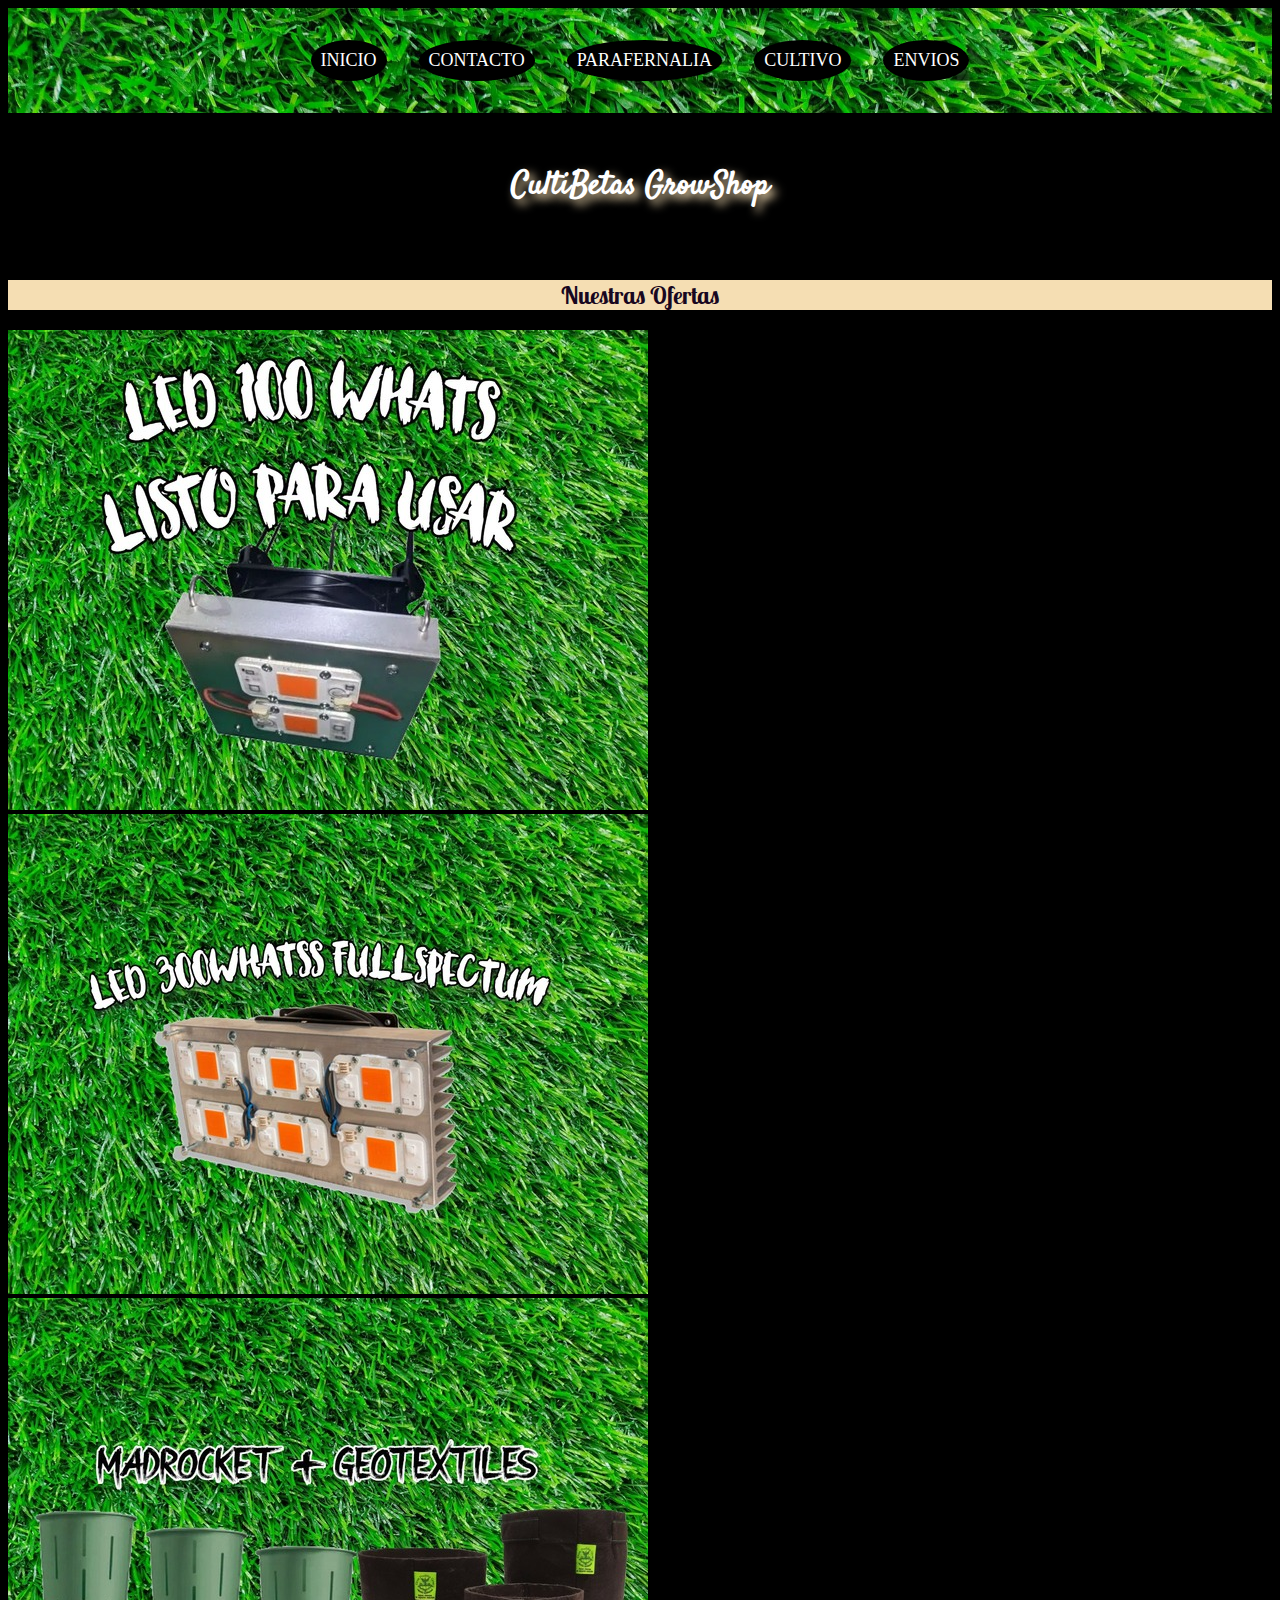
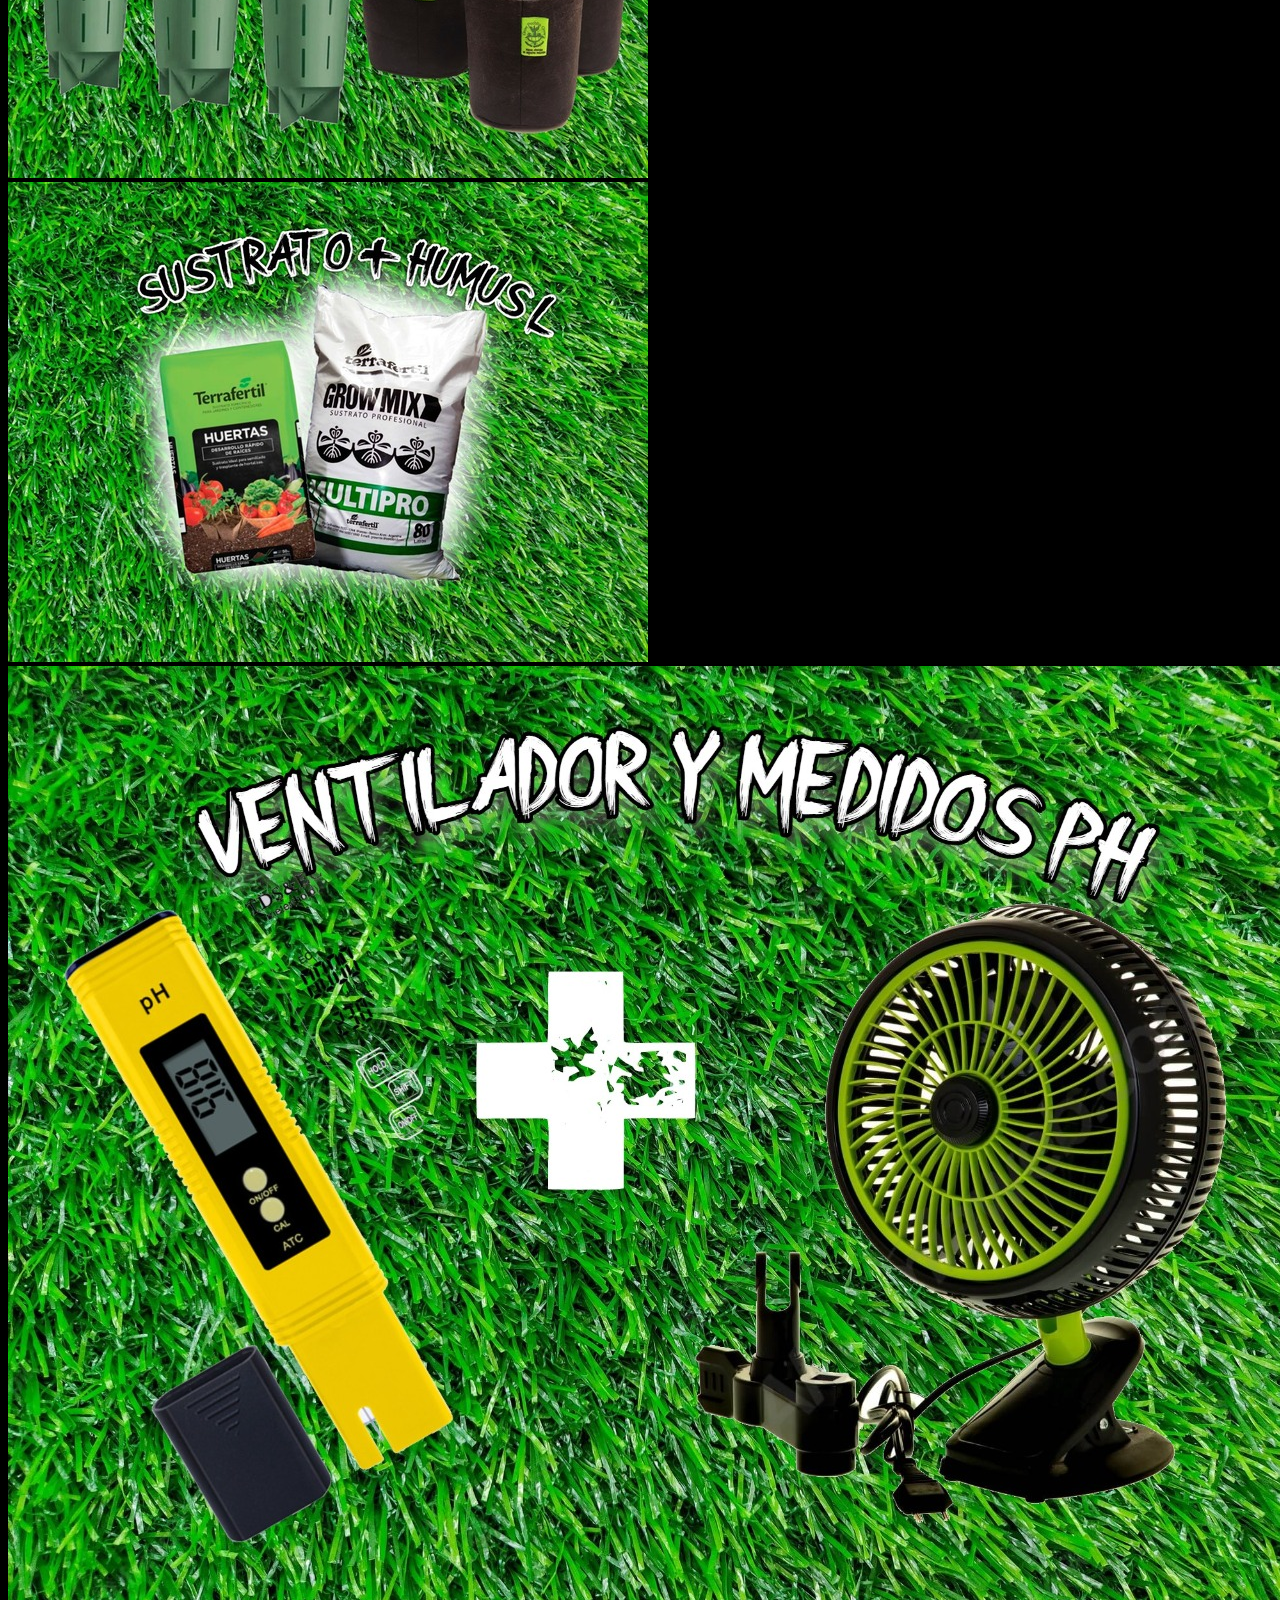
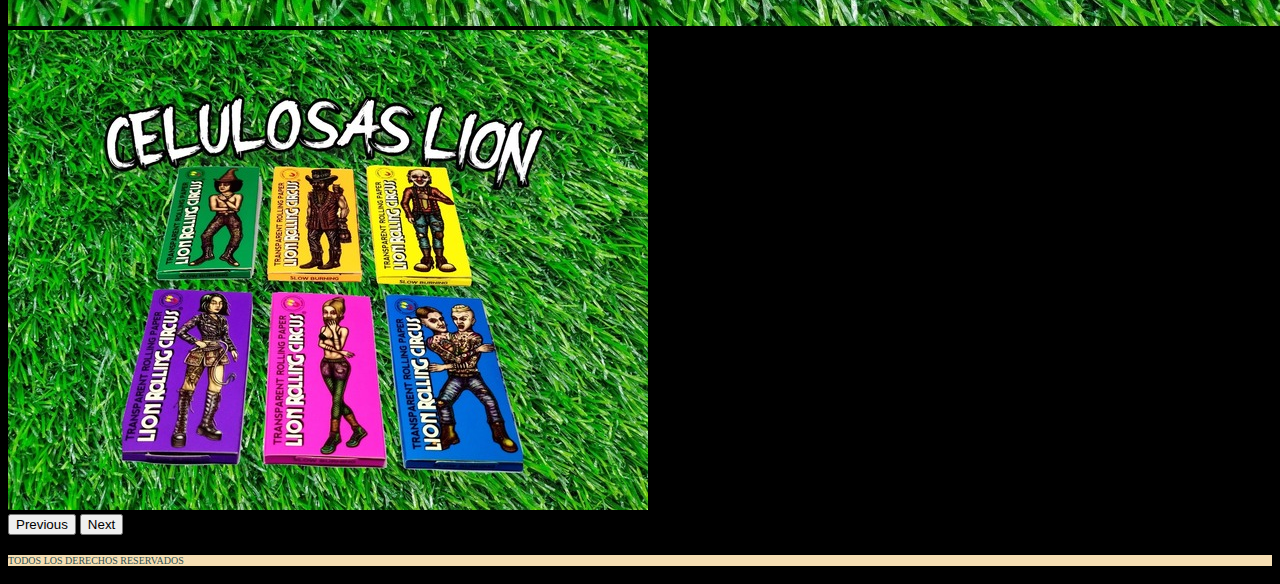
<file: index.html>
<!DOCTYPE html>
<html lang="en">
<head>
    <meta charset="UTF-8">
    <meta http-equiv="X-UA-Compatible" content="IE=edge">
    <meta name="viewport" content="width=device-width, initial-scale=1.0">
    <link href="https://cdn.jsdelivr.net/npm/bootstrap@5.0.2/dist/css/bootstrap.min.css" rel="stylesheet" integrity="sha384-EVSTQN3/azprG1Anm3QDgpJLIm9Nao0Yz1ztcQTwFspd3yD65VohhpuuCOmLASjC" crossorigin="anonymous">
    <link rel="shortcut icon" href="../img/favicon.ico">
    <link rel="stylesheet" href="./styles/estilos.css"> 
    <meta name="description" content="GrowShop Argentino hecho por y para cultivadores, enfocados en la excelencia de los productos, atención y envios gratis">
    <title>CultiBetas GrowShop</title>
</head>
<body>
    <header>
        <nav>
            <ul>
                <li>
                    <a href="index.html">INICIO</a>
                </li>
                <li>
                    <a href="./pages/contacto.html">CONTACTO</a>
                </li>
                <li>
                    <a href="./pages/parafernalia.html">PARAFERNALIA</a></li>
                <li>
                    <a href="./pages/cultivo.html">CULTIVO</a>
                </li>
                <li>
                    <a href="./pages/envios.html">ENVIOS</a>
                </li>
            
            </ul>
        </nav>
    </header>
        
            <h1>CultiBetas GrowShop </h1>
        <main>
            <h2>Nuestras Ofertas</h2>
            <section class="container inicio">
        <div id="carouselExampleControls" class="carousel slide" data-bs-ride="carousel">
            <div class="carousel-inner">
            <div class="carousel-item active col-12">
                <img src="./img/LedCienW.jpeg" class="d-block w-100" class=".img-fluid" alt="LedCienW">
            </div>
            <div class="carousel-item">
                <img src="./img/LedTrescientosW.jpeg" class="d-block w-100" alt="LedTrescientosW">
            </div>
            <div class="carousel-item">
                <img src="./img/Macetas.jpeg" class="d-block w-100" alt="Macetas">
            </div>
            <div class="carousel-item">
                <img src="./img/SustratoHummus.jpeg" class="d-block w-100" alt="SustratoHummus">
            </div>
            <div class="carousel-item">
                <img src="./img/VentiladorPH.jpeg" class="d-block w-100" alt="VentiladorPH">
            </div>
            <div class="carousel-item">
                <img src="./img/CelulosasLionRolling.jpeg" class="d-block w-100" alt="Celulosas">
            </div>
        
            </div>
            <button class="carousel-control-prev" type="button" data-bs-target="#carouselExampleControls" data-bs-slide="prev">
            <span class="carousel-control-prev-icon" aria-hidden="true"></span>
            <span class="visually-hidden">Previous</span>
            </button>
            <button class="carousel-control-next" type="button" data-bs-target="#carouselExampleControls" data-bs-slide="next">
            <span class="carousel-control-next-icon" aria-hidden="true"></span>
            <span class="visually-hidden">Next</span>
            </button>
        </div>
    </section>
    <footer>
        <p>TODOS LOS DERECHOS RESERVADOS</p>
    </footer>






    <script src="https://cdn.jsdelivr.net/npm/bootstrap@5.0.2/dist/js/bootstrap.bundle.min.js" integrity="sha384-MrcW6ZMFYlzcLA8Nl+NtUVF0sA7MsXsP1UyJoMp4YLEuNSfAP+JcXn/tWtIaxVXM" crossorigin="anonymous"></script>
</body>
</html>
</file>
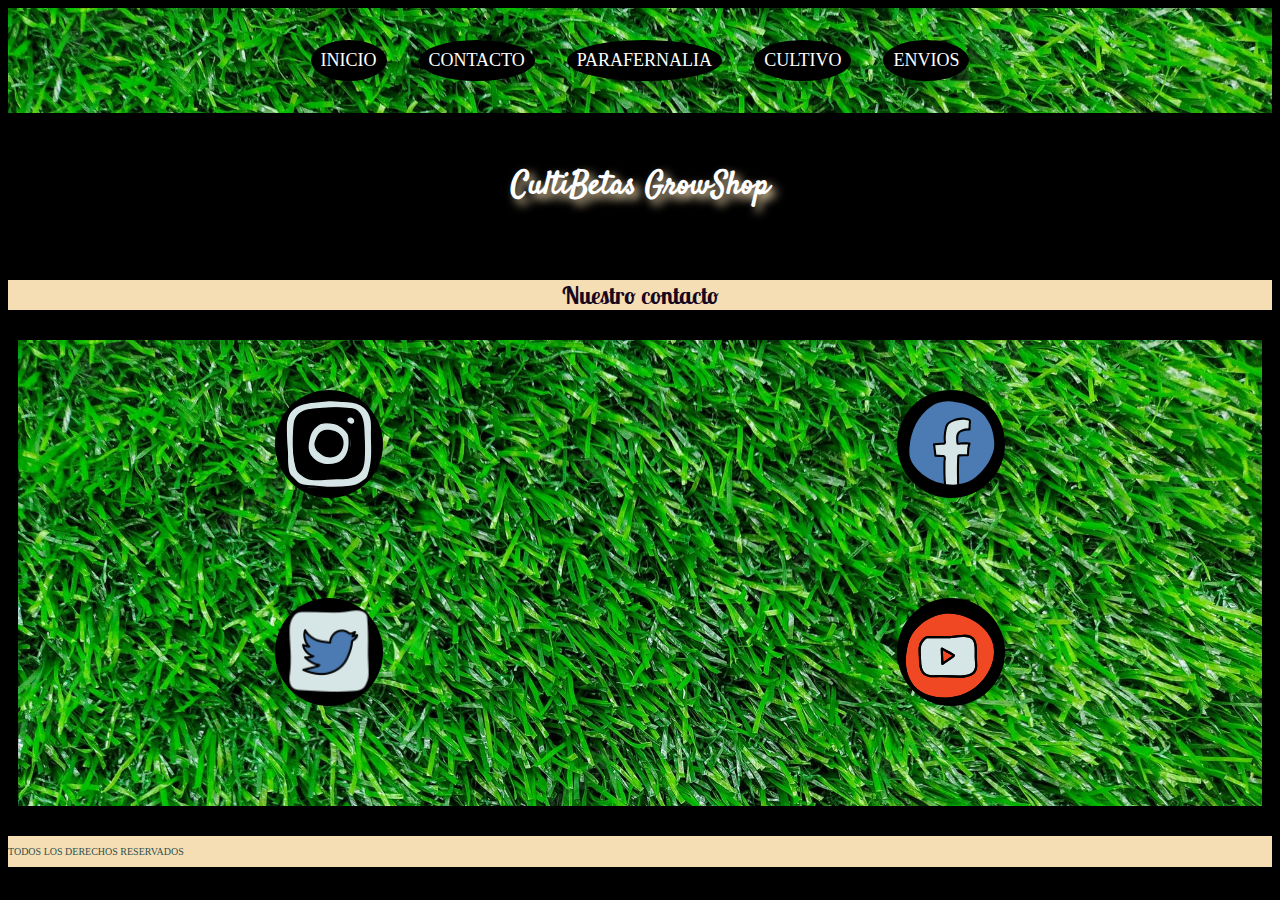
<file: pages/contacto.html>
<!DOCTYPE html>
<html lang="en">
<head>
    <meta charset="UTF-8">
    <meta http-equiv="X-UA-Compatible" content="IE=edge">
    <meta name="viewport" content="width=device-width, initial-scale=1.0">
    <link href="https://cdn.jsdelivr.net/npm/bootstrap@5.0.2/dist/css/bootstrap.min.css" rel="stylesheet" integrity="sha384-EVSTQN3/azprG1Anm3QDgpJLIm9Nao0Yz1ztcQTwFspd3yD65VohhpuuCOmLASjC" crossorigin="anonymous">
    <link rel="shortcut icon" href="../img/favicon.ico">
    <link rel="stylesheet" href="../styles/estilos.css">
    <meta name="description" content="Página de contacto CultiBetas GrowShop.">
    <title>Contacto</title>
</head>
<body>
    <header>
        <nav>
        <ul> 
            <li> 
            <a href="../index.html">INICIO</a> 
            </li>
            <li>
            <a href="contacto.html">CONTACTO</a> 
            </li>
            <li>
            <a href="parafernalia.html">PARAFERNALIA</a> 
            </li>
            <li>
            <a href="cultivo.html">CULTIVO</a> 
            </li>
            <li>
            <a href="envios.html">ENVIOS</a> 
            </li>
        
        </ul>
        </nav>
    </header>
            <h1>CultiBetas GrowShop</h1> 
            <h2>Nuestro contacto</h2>
        <section class="logos">
            <a href="https://www.instagram.com/cultibetasgrow/" class="none" target="_blank"><img src="../img/instagramlogocont.svg" alt=""></a> 
            <a href="https://www.instagram.com/cultibetasgrow/" class="none" target="_blank"><img src="../img/fb.svg" alt=""></a> 
            <a href="https://www.instagram.com/cultibetasgrow/" class="none" target="_blank"><img src="../img/tw.png" alt=""></a>
            <a href="https://www.instagram.com/cultibetasgrow/" class="none" target="_blank"><img src="../img/ytplay (1).svg" alt=""></a>
        </section>
        <footer>
            <p>TODOS LOS DERECHOS RESERVADOS</p>
        </footer>
    
        <script src="https://cdn.jsdelivr.net/npm/bootstrap@5.0.2/dist/js/bootstrap.bundle.min.js" integrity="sha384-MrcW6ZMFYlzcLA8Nl+NtUVF0sA7MsXsP1UyJoMp4YLEuNSfAP+JcXn/tWtIaxVXM" crossorigin="anonymous"></script>
</body>
</html>
</file>
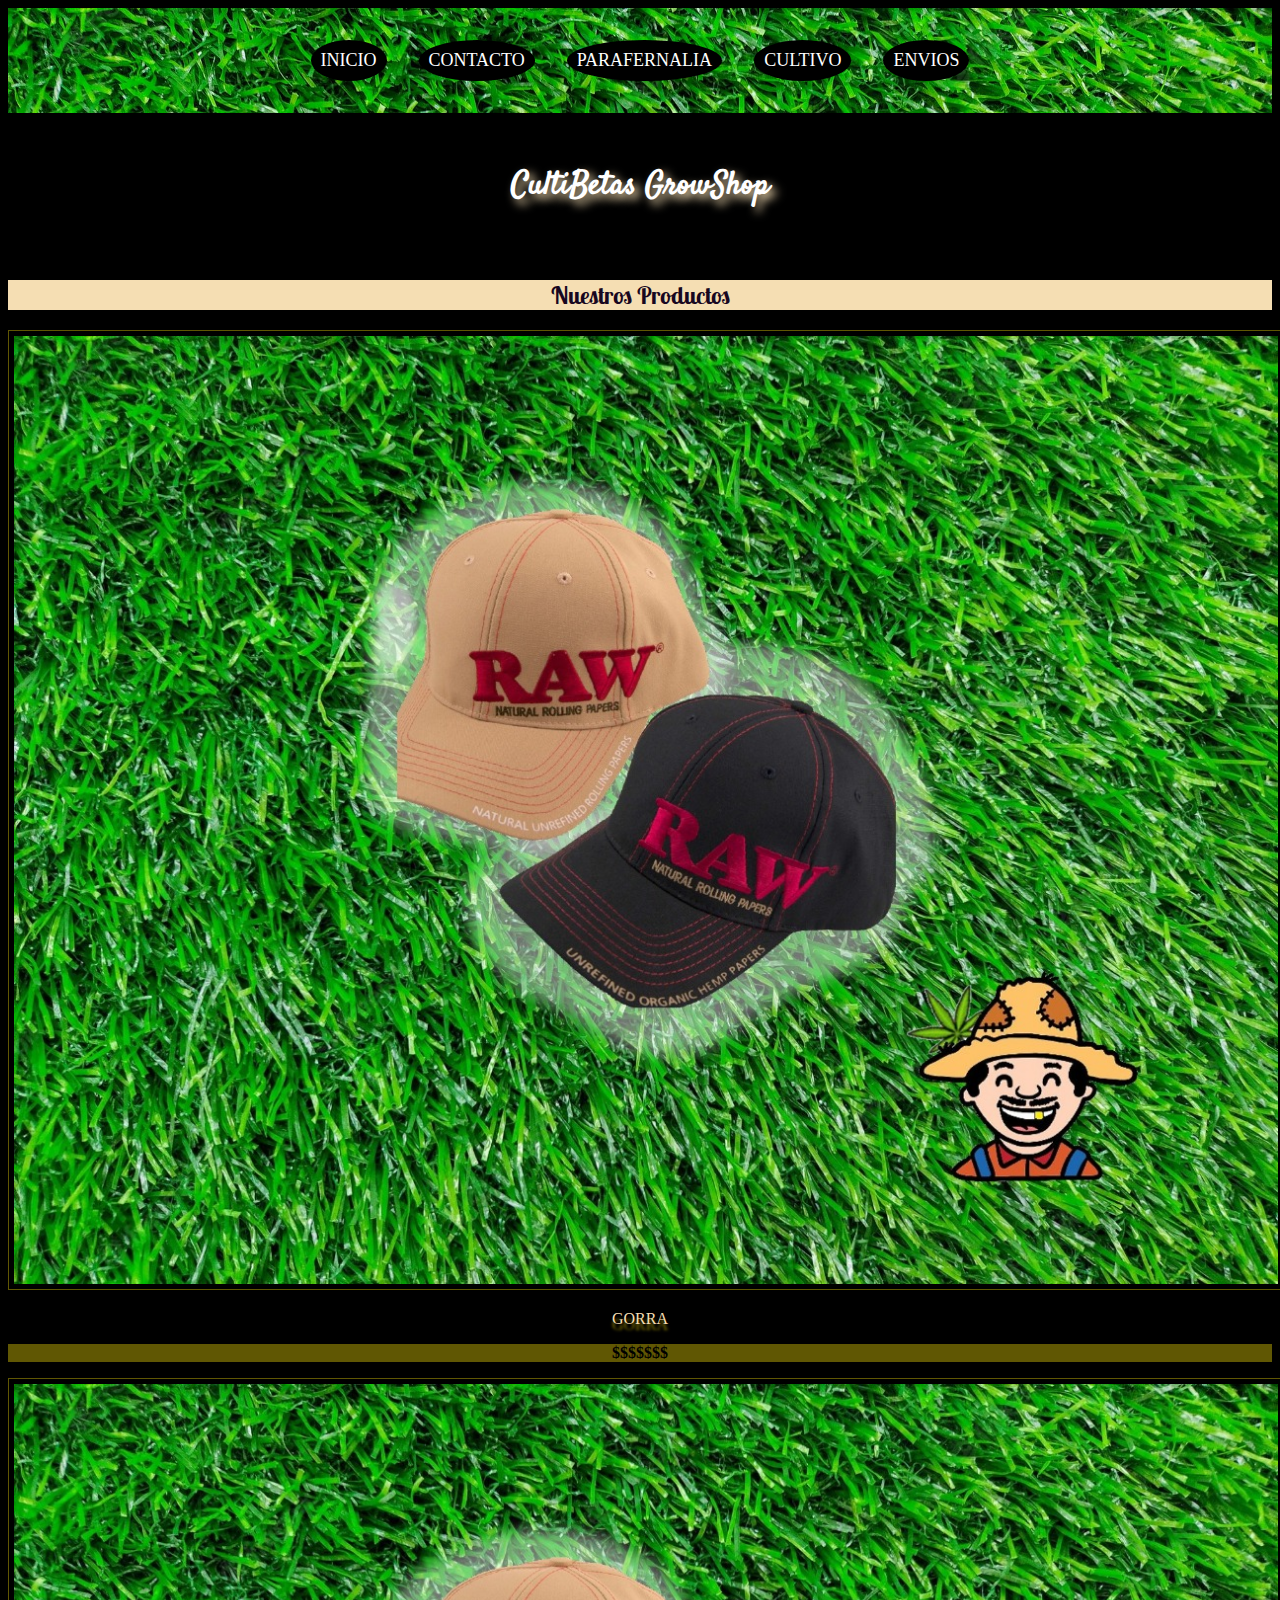
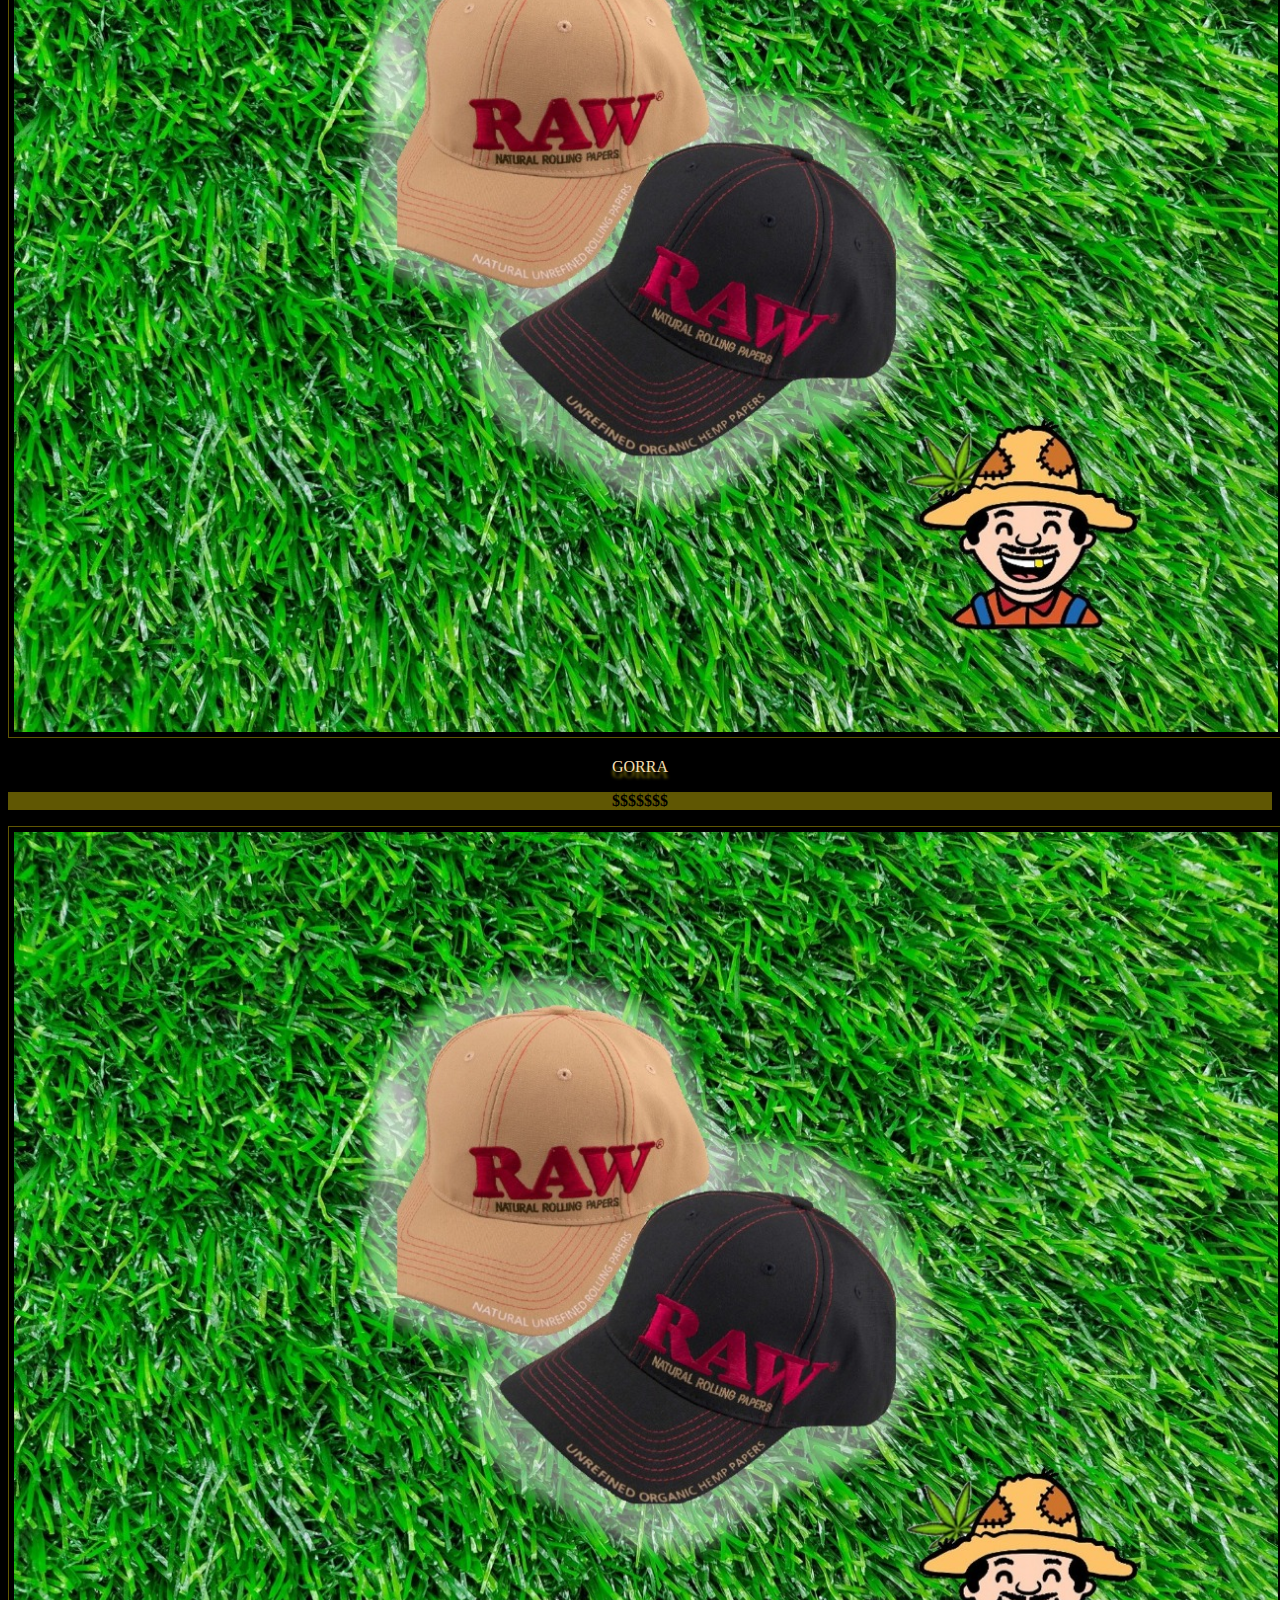
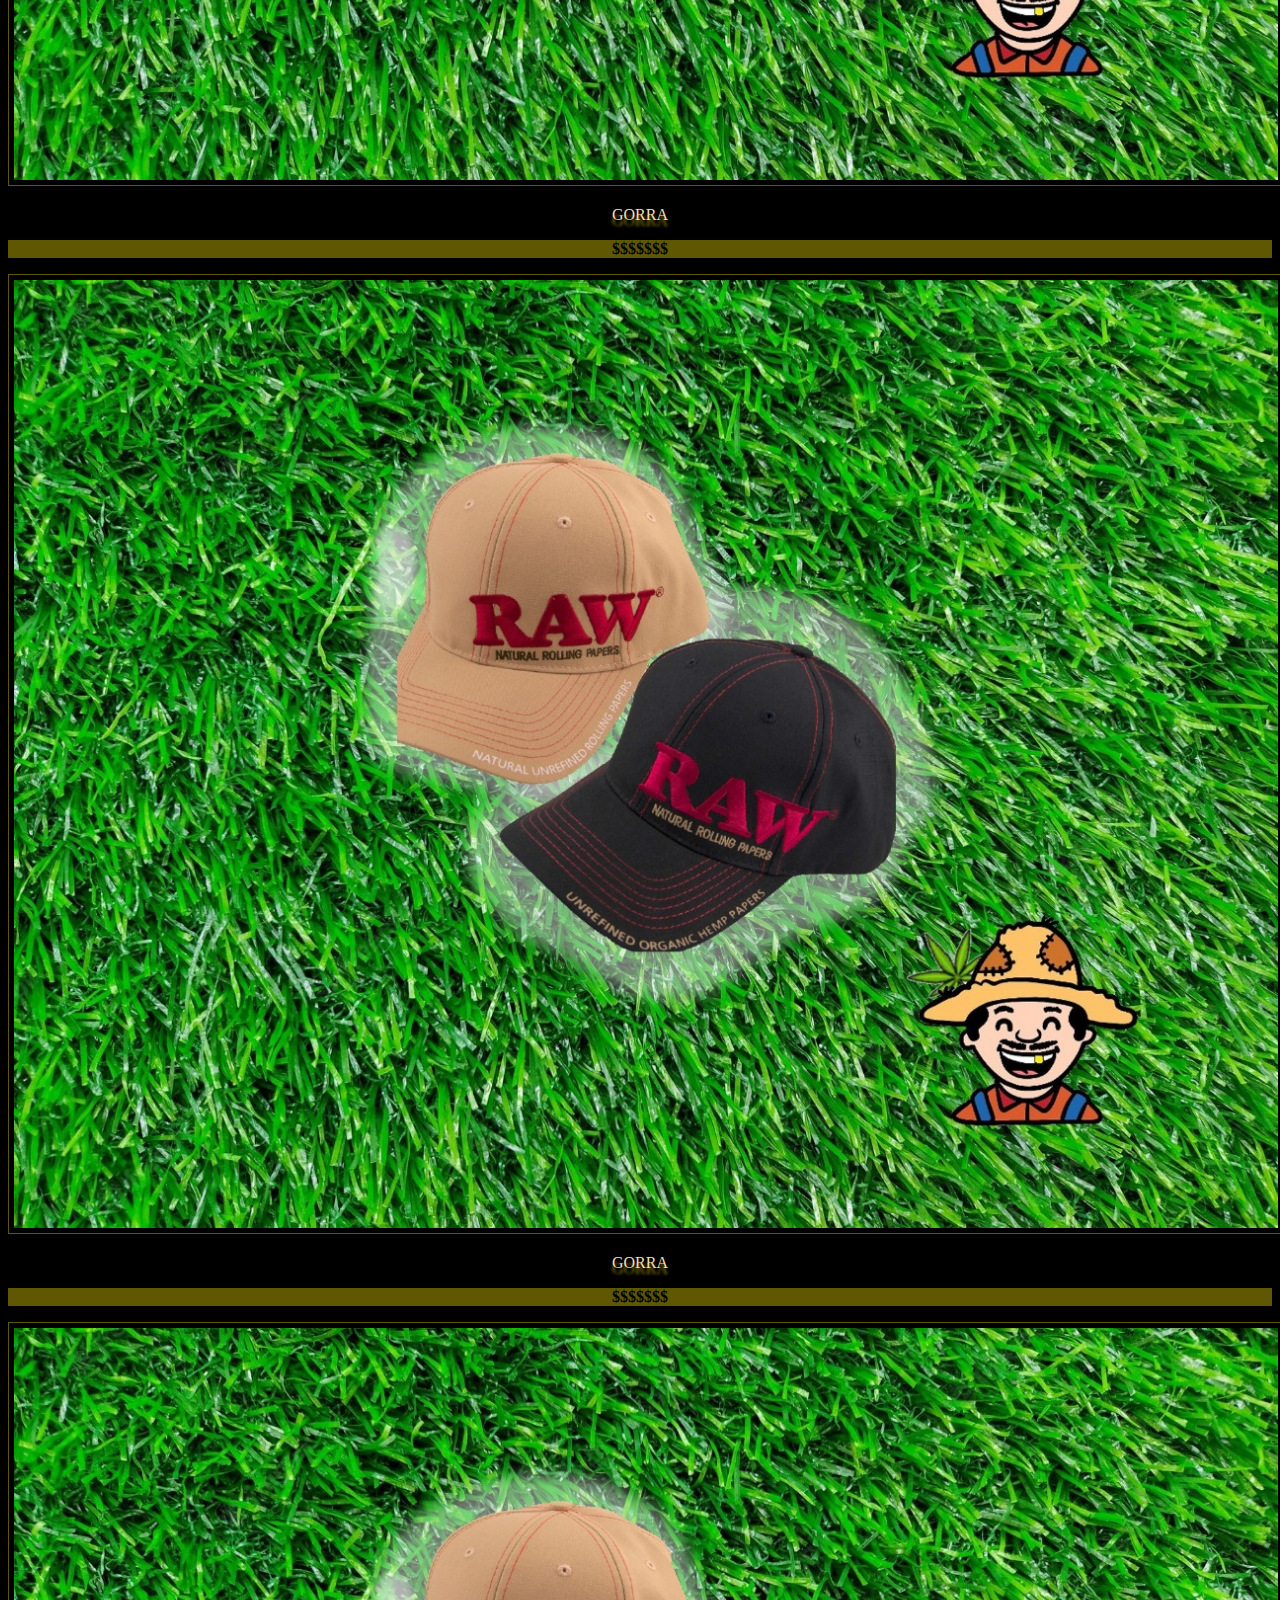
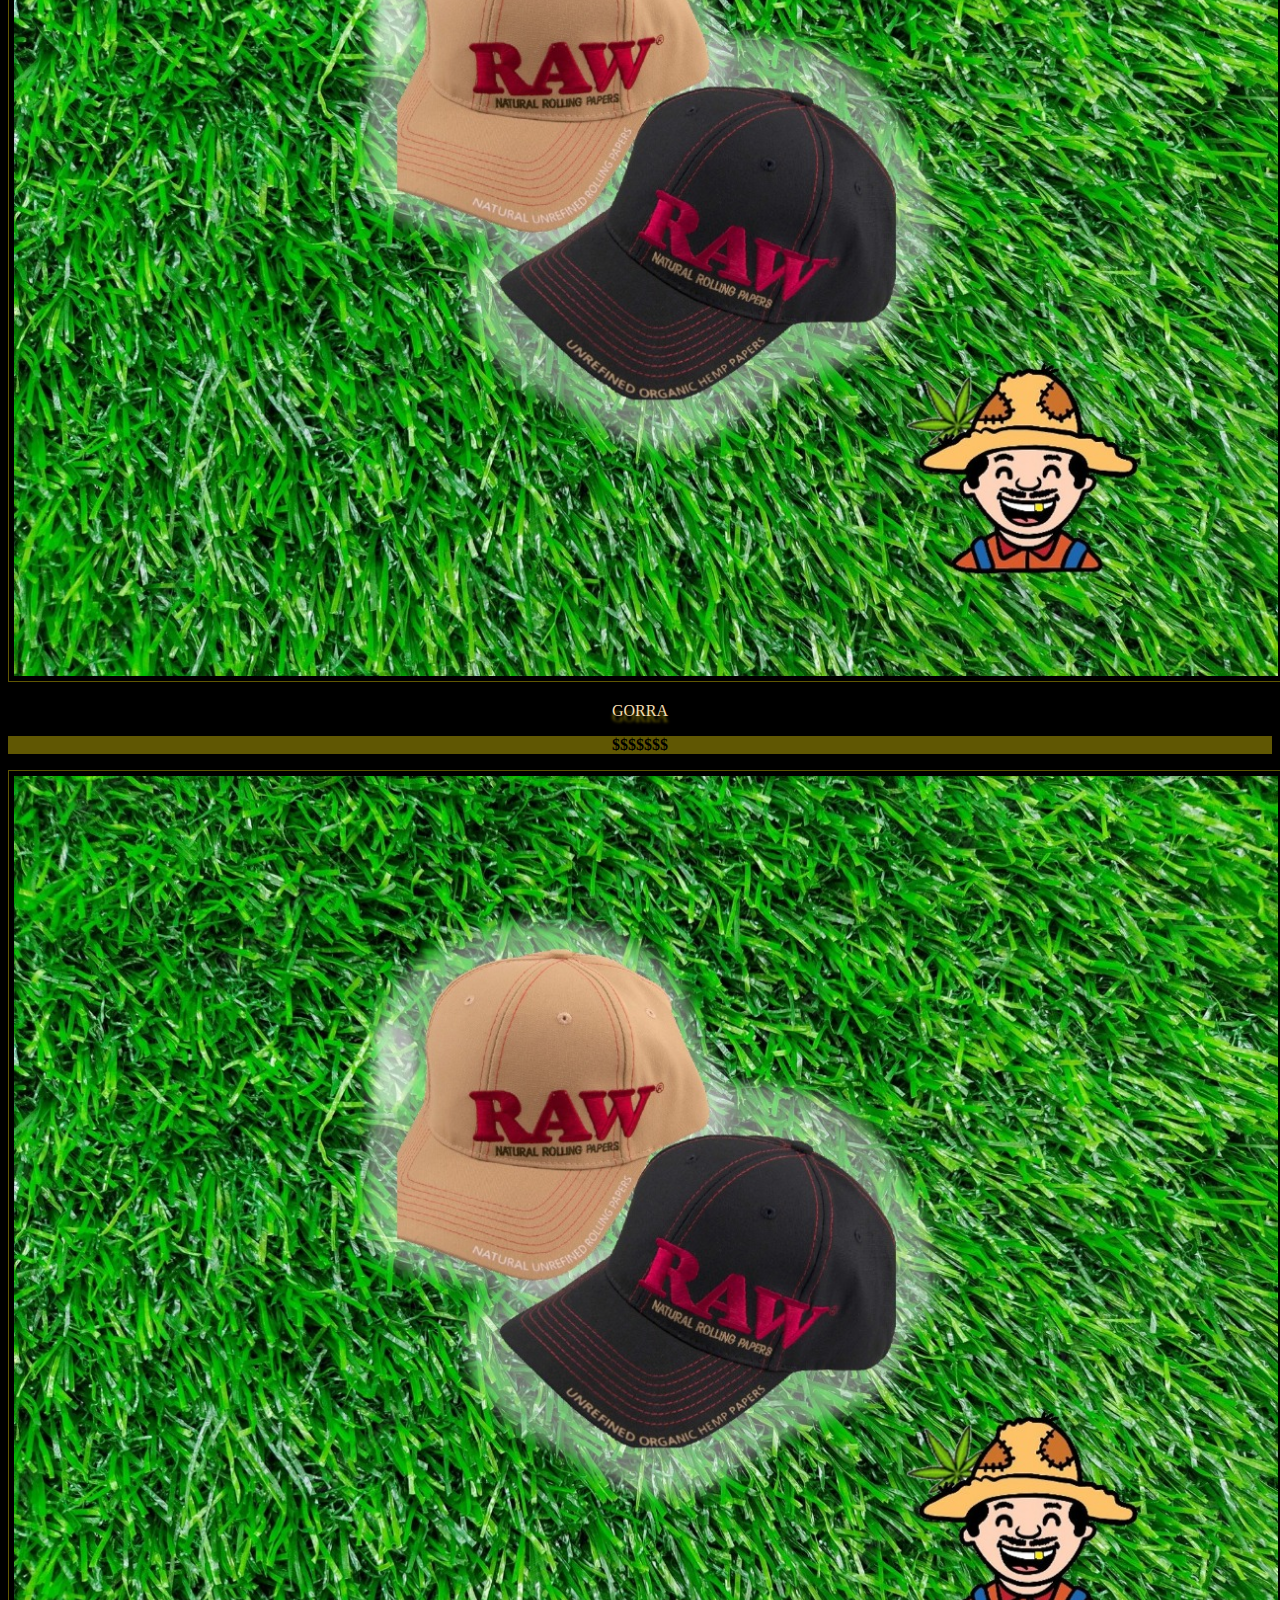
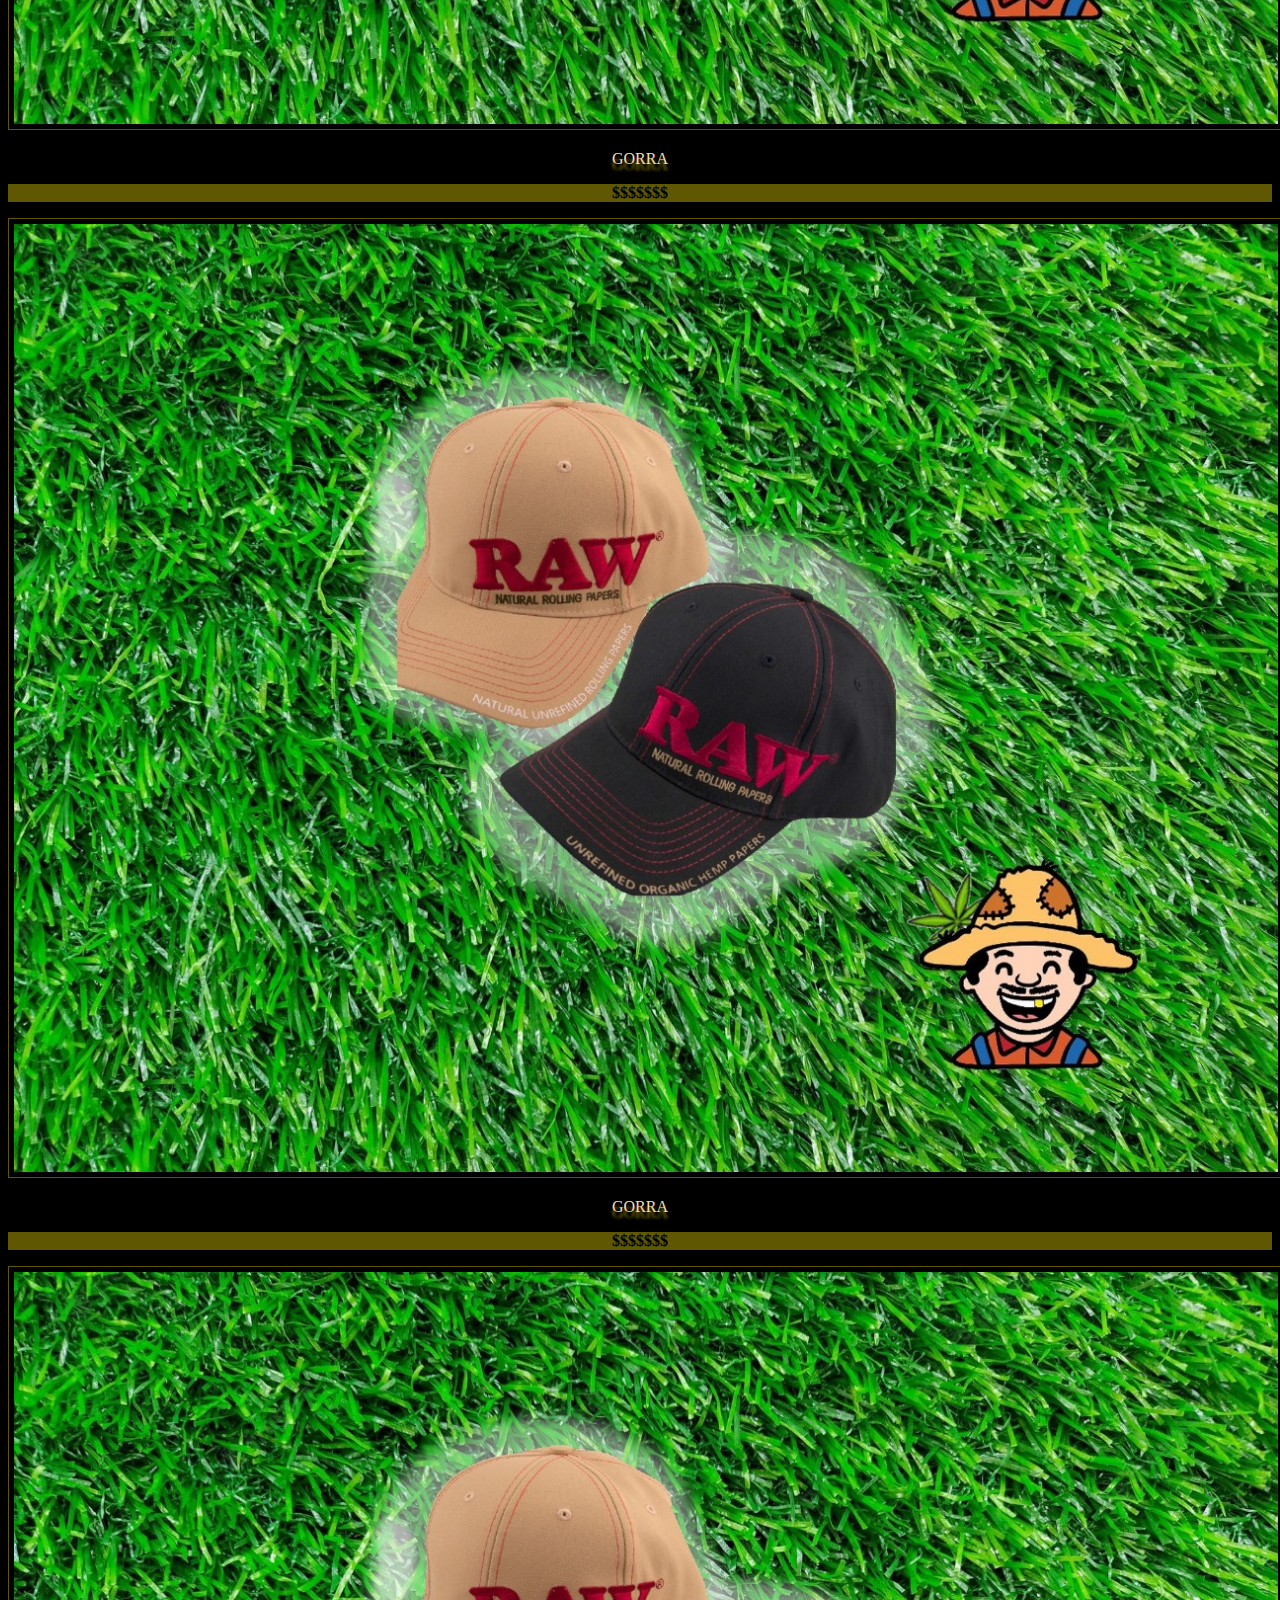
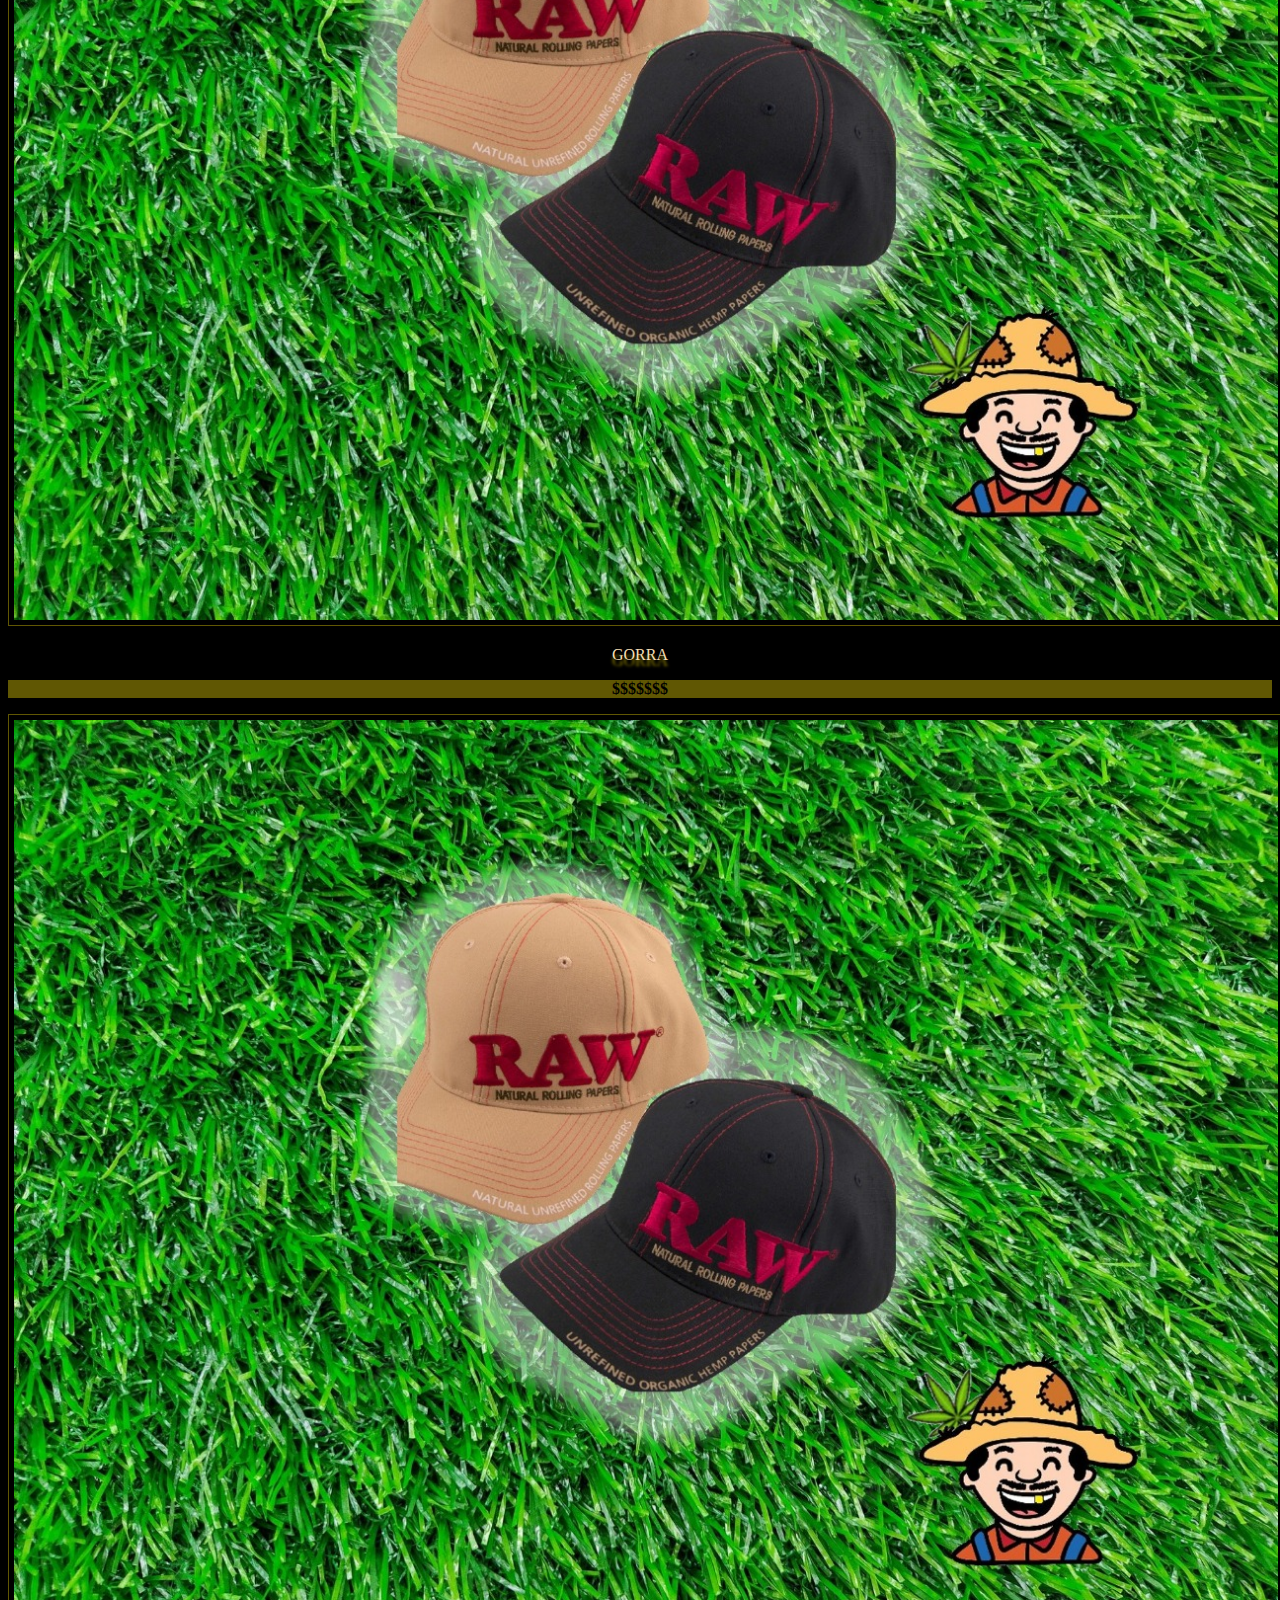
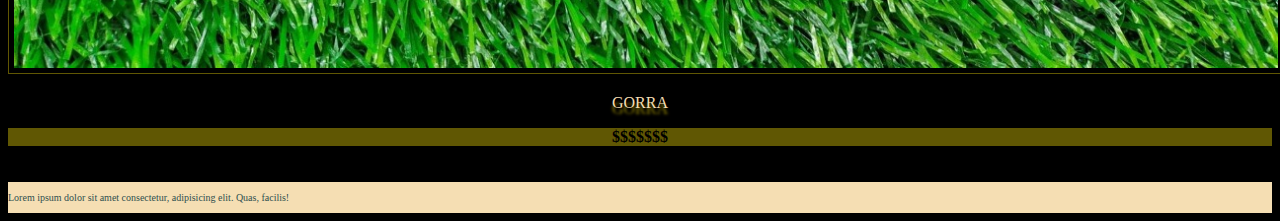
<file: pages/cultivo.html>
<!DOCTYPE html>
<html lang="en">
<head>
    <meta charset="UTF-8">
    <meta http-equiv="X-UA-Compatible" content="IE=edge">
    <meta name="viewport" content="width=device-width, initial-scale=1.0">
    <link href="https://cdn.jsdelivr.net/npm/bootstrap@5.0.2/dist/css/bootstrap.min.css" rel="stylesheet" integrity="sha384-EVSTQN3/azprG1Anm3QDgpJLIm9Nao0Yz1ztcQTwFspd3yD65VohhpuuCOmLASjC" crossorigin="anonymous">
    <link rel="shortcut icon" href="../img/favicon.ico">
    <link rel="stylesheet" href="../styles/estilos.css">
    <meta name="description" content="Articulos generales para cultivo exterior e interior.">
    <title>Cultivo</title>
</head>
<body>
    <header>
        <nav>
        <ul> 
            <li> 
            <a href="../index.html">INICIO</a> 
            </li>
            <li>
            <a href="contacto.html">CONTACTO</a> 
            </li>
            <li>
            <a href="parafernalia.html">PARAFERNALIA</a> 
            </li>
            <li>
            <a href="cultivo.html">CULTIVO</a> 
            </li>
            <li>
            <a href="envios.html">ENVIOS</a> 
            </li>
        
        </ul>
        </nav>
    </header>
        <h1>CultiBetas GrowShop</h1>
        <h2>Nuestros Productos</h2>
        <section id="cultivo" class="container">
            
            <div class="row">
            <div id="producto_cultivo" class="col-xl-3 col-lg-3 col-md-6 col-sm-1">
                <img src="../img/GorraRaw.jpeg" alt="GorraRaw">
                <p class="descripcion_cultivo">GORRA</p> <p id="precio_cultivo">$$$$$$$</p></div>
            <div id="producto_cultivo" class="col-xl-3 col-lg-3 col-md-6 col-sm-1">
                <img src="../img/GorraRaw.jpeg" alt="GorraRaw">
                <p class="descripcion_cultivo">GORRA</p> <p id="precio_cultivo">$$$$$$$</p></div>
            <div id="producto_cultivo" class="col-xl-3 col-lg-3 col-md-6 col-sm-1">
                <img src="../img/GorraRaw.jpeg" alt="GorraRaw">
                <p class="descripcion_cultivo">GORRA</p> <p id="precio_cultivo">$$$$$$$</p></div>
            <div id="producto_cultivo" class="col-xl-3 col-lg-3 col-md-6 col-sm-1">
                <img src="../img/GorraRaw.jpeg" alt="GorraRaw">    
                <p class="descripcion_cultivo">GORRA</p> <p id="precio_cultivo">$$$$$$$</p></div>
            <div id="producto_cultivo" class="col-xl-3 col-lg-3 col-md-6 col-sm-1">
                <img src="../img/GorraRaw.jpeg" alt="GorraRaw">
                <p class="descripcion_cultivo">GORRA</p> <p id="precio_cultivo">$$$$$$$</p></div>
            <div id="producto_cultivo" class="col-xl-3 col-lg-3 col-md-6 col-sm-1">
                <img src="../img/GorraRaw.jpeg" alt="GorraRaw">
                <p class="descripcion_cultivo">GORRA</p> <p id="precio_cultivo">$$$$$$$</p></div>
            <div id="producto_cultivo" class="col-xl-3 col-lg-3 col-md-6 col-sm-1">
                <img src="../img/GorraRaw.jpeg" alt="GorraRaw">
                <p class="descripcion_cultivo">GORRA</p> <p id="precio_cultivo">$$$$$$$</p></div>
            <div id="producto_cultivo" class="col-xl-3 col-lg-3 col-md-6 col-sm-1">
                <img src="../img/GorraRaw.jpeg" alt="GorraRaw">
                <p class="descripcion_cultivo">GORRA</p> <p id="precio_cultivo">$$$$$$$</p></div>
            <div id="producto_cultivo" class="col-xl-3 col-lg-3 col-md-6 col-sm-1">
                <img src="../img/GorraRaw.jpeg" alt="GorraRaw">
                <p class="descripcion_cultivo">GORRA</p> <p id="precio_cultivo">$$$$$$$</p></div>
            
            </div>
    </section>
        <footer>
            <p>Lorem ipsum dolor sit amet consectetur, adipisicing elit. Quas, facilis!</p>
        </footer>
    
        <script src="https://cdn.jsdelivr.net/npm/bootstrap@5.0.2/dist/js/bootstrap.bundle.min.js" integrity="sha384-MrcW6ZMFYlzcLA8Nl+NtUVF0sA7MsXsP1UyJoMp4YLEuNSfAP+JcXn/tWtIaxVXM" crossorigin="anonymous"></script>
</body>
</html>
</file>
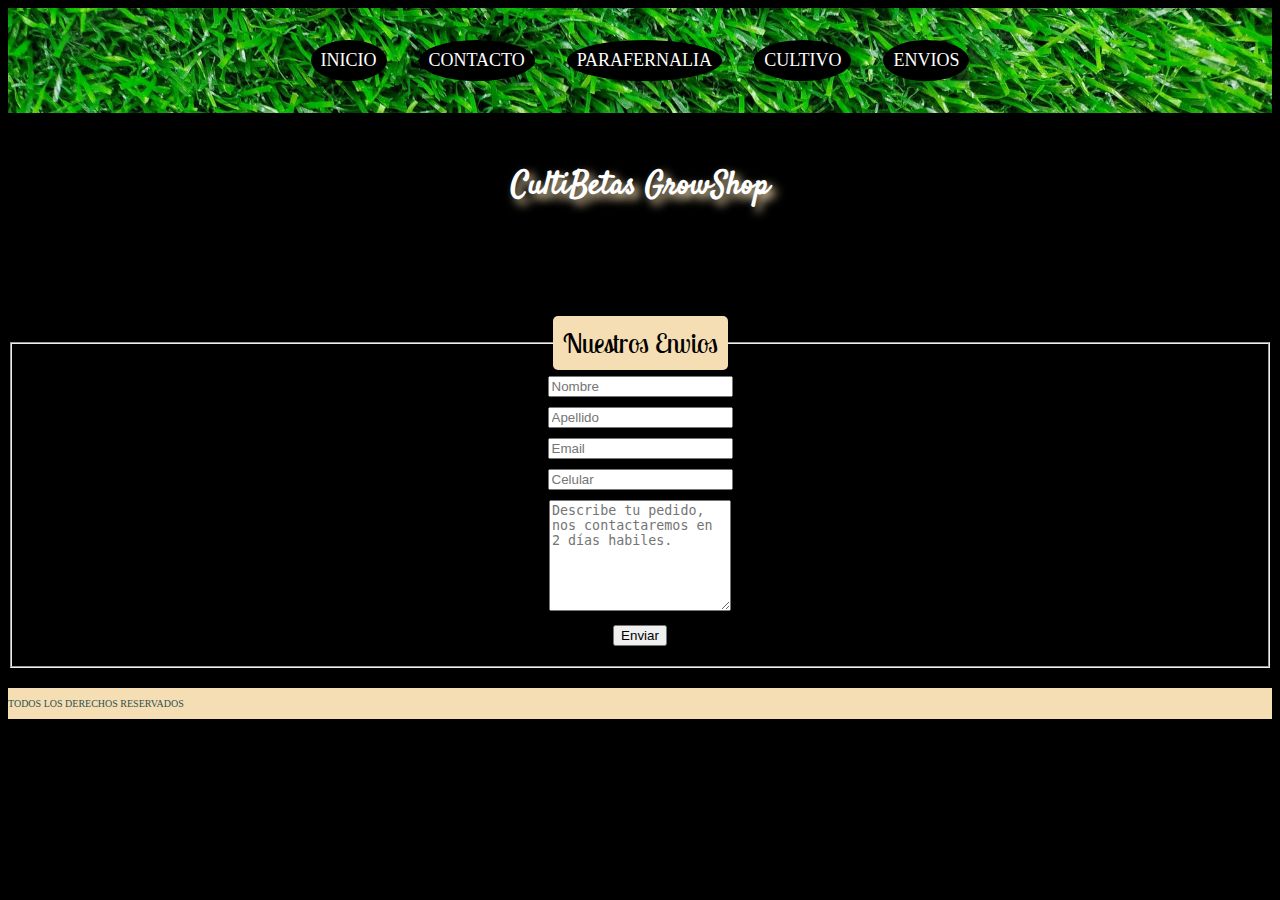
<file: pages/envios.html>
<!DOCTYPE html>
<html lang="en">
<head>
    <meta charset="UTF-8">
    <meta http-equiv="X-UA-Compatible" content="IE=edge">
    <meta name="viewport" content="width=device-width, initial-scale=1.0">
    <link href="https://cdn.jsdelivr.net/npm/bootstrap@5.0.2/dist/css/bootstrap.min.css" rel="stylesheet" integrity="sha384-EVSTQN3/azprG1Anm3QDgpJLIm9Nao0Yz1ztcQTwFspd3yD65VohhpuuCOmLASjC" crossorigin="anonymous">
    <link rel="shortcut icon" href="../img/favicon.ico">
    <link rel="stylesheet" href="../styles/estilos.css">
    <meta name="description" content="Página de envios CultiBetas GrowShop">
    <title>Envios</title>
</head>
<body>
    <header class="headeralt">
        <nav>
        <ul> 
            <li> 
            <a href="../index.html">INICIO</a> 
            </li>
            <li>
            <a href="contacto.html">CONTACTO</a> 
            </li>
            <li>
            <a href="parafernalia.html">PARAFERNALIA</a> 
            </li>
            <li>
            <a href="cultivo.html">CULTIVO</a> 
            </li>
            <li>
            <a href="envios.html">ENVIOS</a> 
            </li>
        
        </ul>
    
        </nav>
    </header >
        <h1>CultiBetas GrowShop</h1>
<section class="container" id="bgenvios">
        <svg xmlns="http://www.w3.org/2000/svg" style="display: none;">
            <symbol id="check-circle-fill" fill="currentColor" viewBox="0 0 16 16">
            <path d="M16 8A8 8 0 1 1 0 8a8 8 0 0 1 16 0zm-3.97-3.03a.75.75 0 0 0-1.08.022L7.477 9.417 5.384 7.323a.75.75 0 0 0-1.06 1.06L6.97 11.03a.75.75 0 0 0 1.079-.02l3.992-4.99a.75.75 0 0 0-.01-1.05z"/>
            </symbol>
            <symbol id="info-fill" fill="currentColor" viewBox="0 0 16 16">
            <path d="M8 16A8 8 0 1 0 8 0a8 8 0 0 0 0 16zm.93-9.412-1 4.705c-.07.34.029.533.304.533.194 0 .487-.07.686-.246l-.088.416c-.287.346-.92.598-1.465.598-.703 0-1.002-.422-.808-1.319l.738-3.468c.064-.293.006-.399-.287-.47l-.451-.081.082-.381 2.29-.287zM8 5.5a1 1 0 1 1 0-2 1 1 0 0 1 0 2z"/>
            </symbol>
            <symbol id="exclamation-triangle-fill" fill="currentColor" viewBox="0 0 16 16">
            <path d="M8.982 1.566a1.13 1.13 0 0 0-1.96 0L.165 13.233c-.457.778.091 1.767.98 1.767h13.713c.889 0 1.438-.99.98-1.767L8.982 1.566zM8 5c.535 0 .954.462.9.995l-.35 3.507a.552.552 0 0 1-1.1 0L7.1 5.995A.905.905 0 0 1 8 5zm.002 6a1 1 0 1 1 0 2 1 1 0 0 1 0-2z"/>
            </symbol>
        </svg>
        <div class="alert alert-danger d-flex align-items-center" role="alert">
            <svg class="bi flex-shrink-0 me-2" width="24" height="24" role="img" aria-label="Danger:"><use xlink:href="#exclamation-triangle-fill"/></svg>Problemas con envio a domicilio
            </div>
        
        <div class="alert alert-primary d-flex align-items-center" role="alert">
            <svg class="bi flex-shrink-0 me-2" width="24" height="24" role="img" aria-label="Info:"><use xlink:href="#info-fill"/></svg>
            
            Sin problemas envio a sucursal
            </div></section>
            <div class="container">
                <div class="row">
                    <div class="col-md-12">
                        <div class="well well-sm">  
                            <form class="form-horizontal" method="post">
                                <fieldset>
                                    <legend class="text-center header">Nuestros Envios</legend>
            
                                    <div class="form-group" id="divenvio">
                                        <span class="col-md-1 col-md-offset-2 text-center"><i class="fa fa-user bigicon"></i></span>
                                        <div class="col-md-8">
                                            <input id="fname" name="name" type="text" placeholder="Nombre" class="form-control">
                                        </div>
                                    </div>
                                    <div class="form-group" id="divenvio">
                                        <span class="col-md-1 col-md-offset-2 text-center"><i class="fa fa-user bigicon"></i></span>
                                        <div class="col-md-8">
                                            <input id="lname" name="name" type="text" placeholder="Apellido" class="form-control">
                                        </div>
                                    </div>
            
                                    <div class="form-group" id="divenvio">
                                        <span class="col-md-1 col-md-offset-2 text-center"><i class="fa fa-envelope-o bigicon"></i></span>
                                        <div class="col-md-8">
                                            <input id="email" name="email" type="text" placeholder="Email" class="form-control">
                                        </div>
                                    </div>
            
                                    <div class="form-group" id="divenvio">
                                        <span class="col-md-1 col-md-offset-2 text-center"><i class="fa fa-phone-square bigicon"></i></span>
                                        <div class="col-md-8">
                                            <input id="phone" name="phone" type="text" placeholder="Celular" class="form-control">
                                        </div>
                                    </div>
                                    <div class="form-group" id="divenvio">
                                        <span class="col-md-1 col-md-offset-2 text-center"><i class="fa fa-pencil-square-o bigicon"></i></span>
                                        <div class="col-md-8">
                                            <textarea class="form-control" id="message" name="message" placeholder="Describe tu pedido, nos contactaremos en 2 días habiles." rows="7"></textarea>
                                        </div>
                                    </div>
            
                                    <div class="form-group" id="divenvio">
                                        <div class="col-md-12 text-center">
                                            <button type="submit" class="btn btn-primary btn-lg">Enviar</button>
                                        </div>
                                    </div>
                                </fieldset>
                            </form>
                        </div>
                    </div>
                </div>
            </div>
            <footer>
                <p>TODOS LOS DERECHOS RESERVADOS</p>
            </footer>
        
            <script src="https://cdn.jsdelivr.net/npm/bootstrap@5.0.2/dist/js/bootstrap.bundle.min.js" integrity="sha384-MrcW6ZMFYlzcLA8Nl+NtUVF0sA7MsXsP1UyJoMp4YLEuNSfAP+JcXn/tWtIaxVXM" crossorigin="anonymous"></script>    
</body>
</html>
</file>
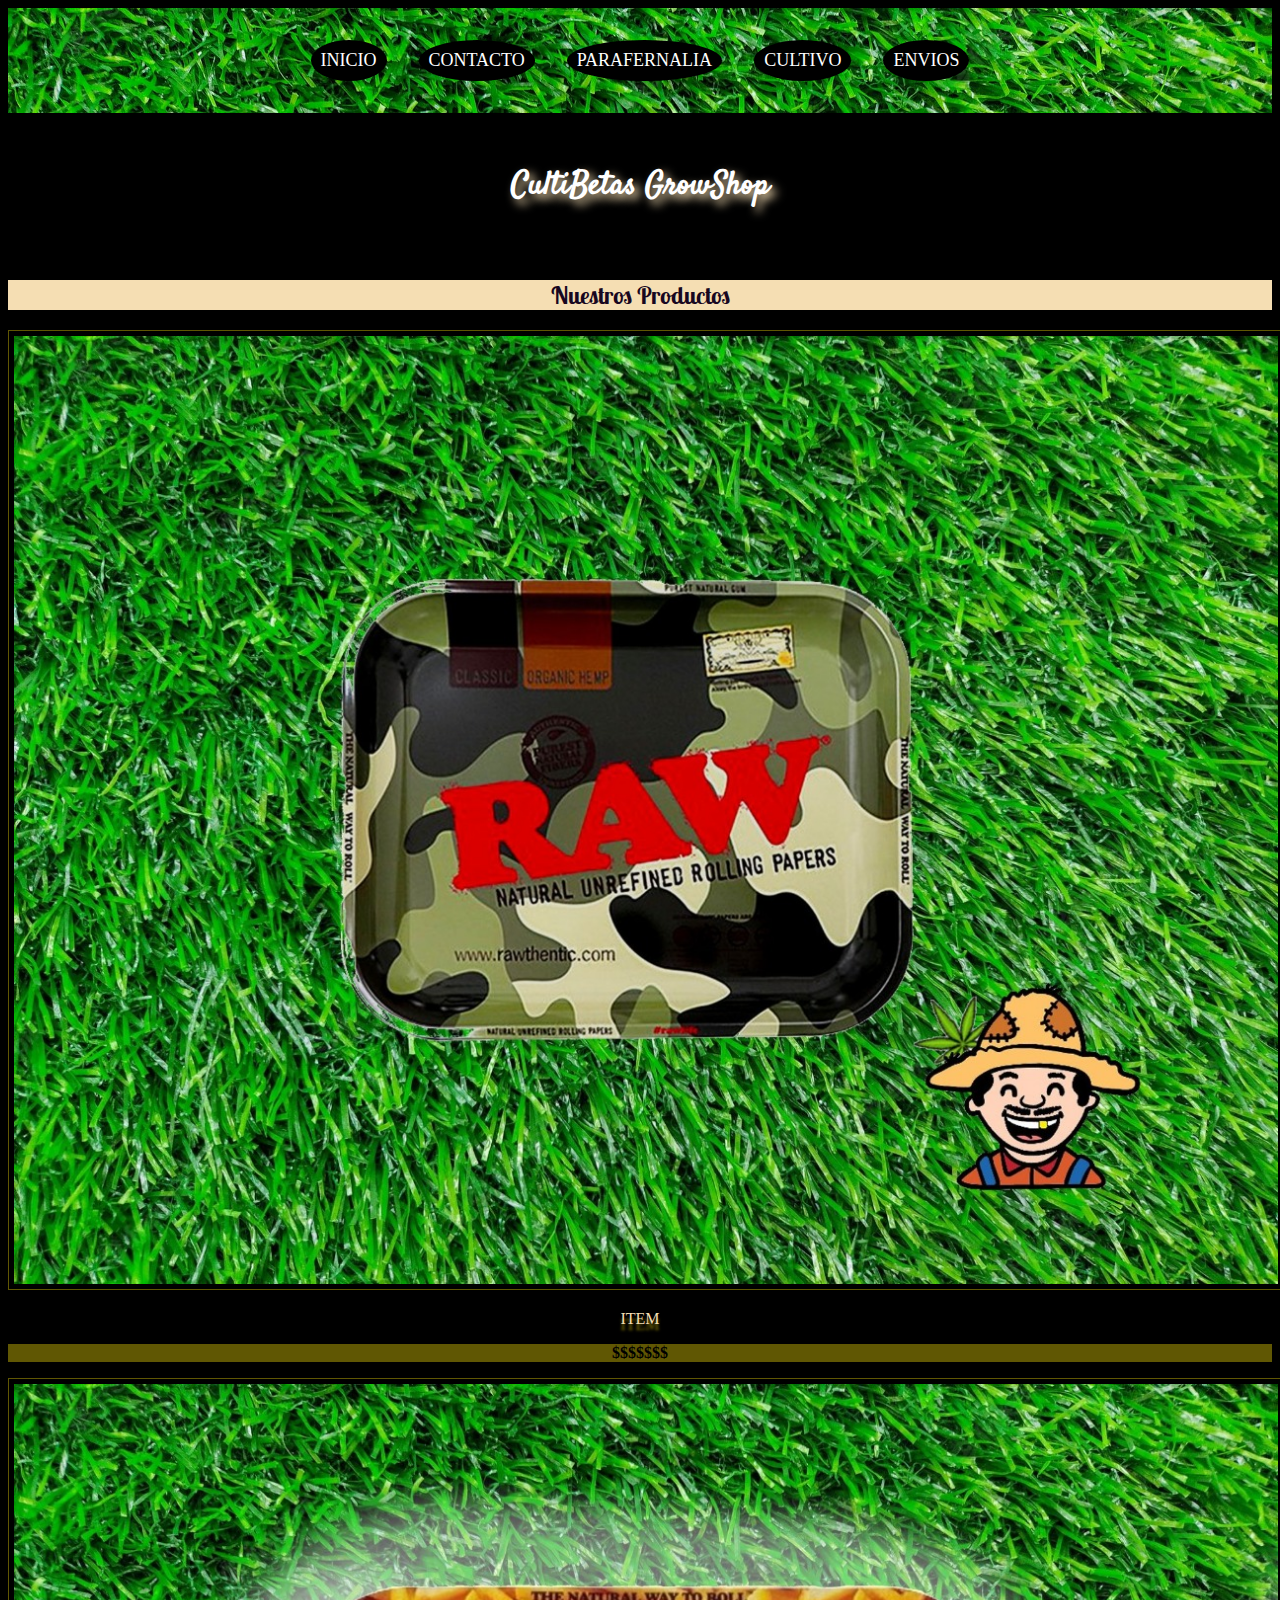
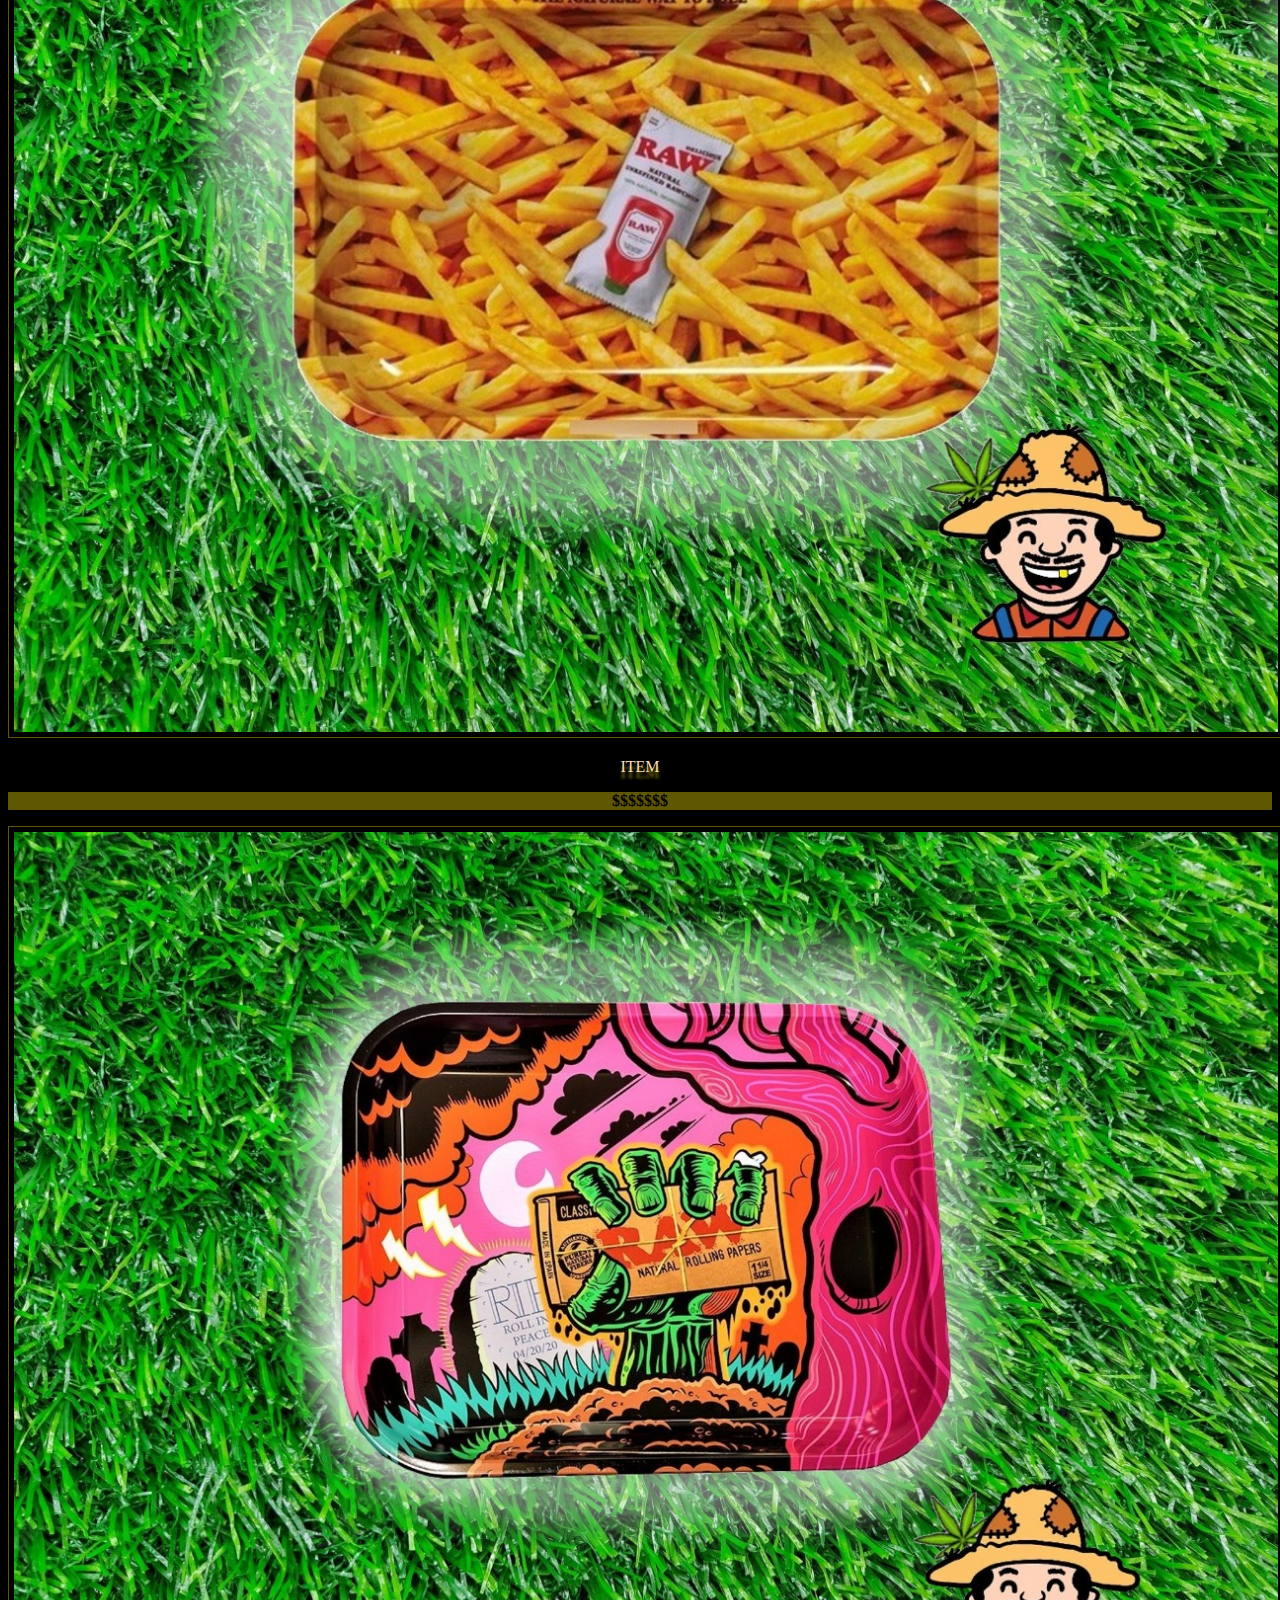
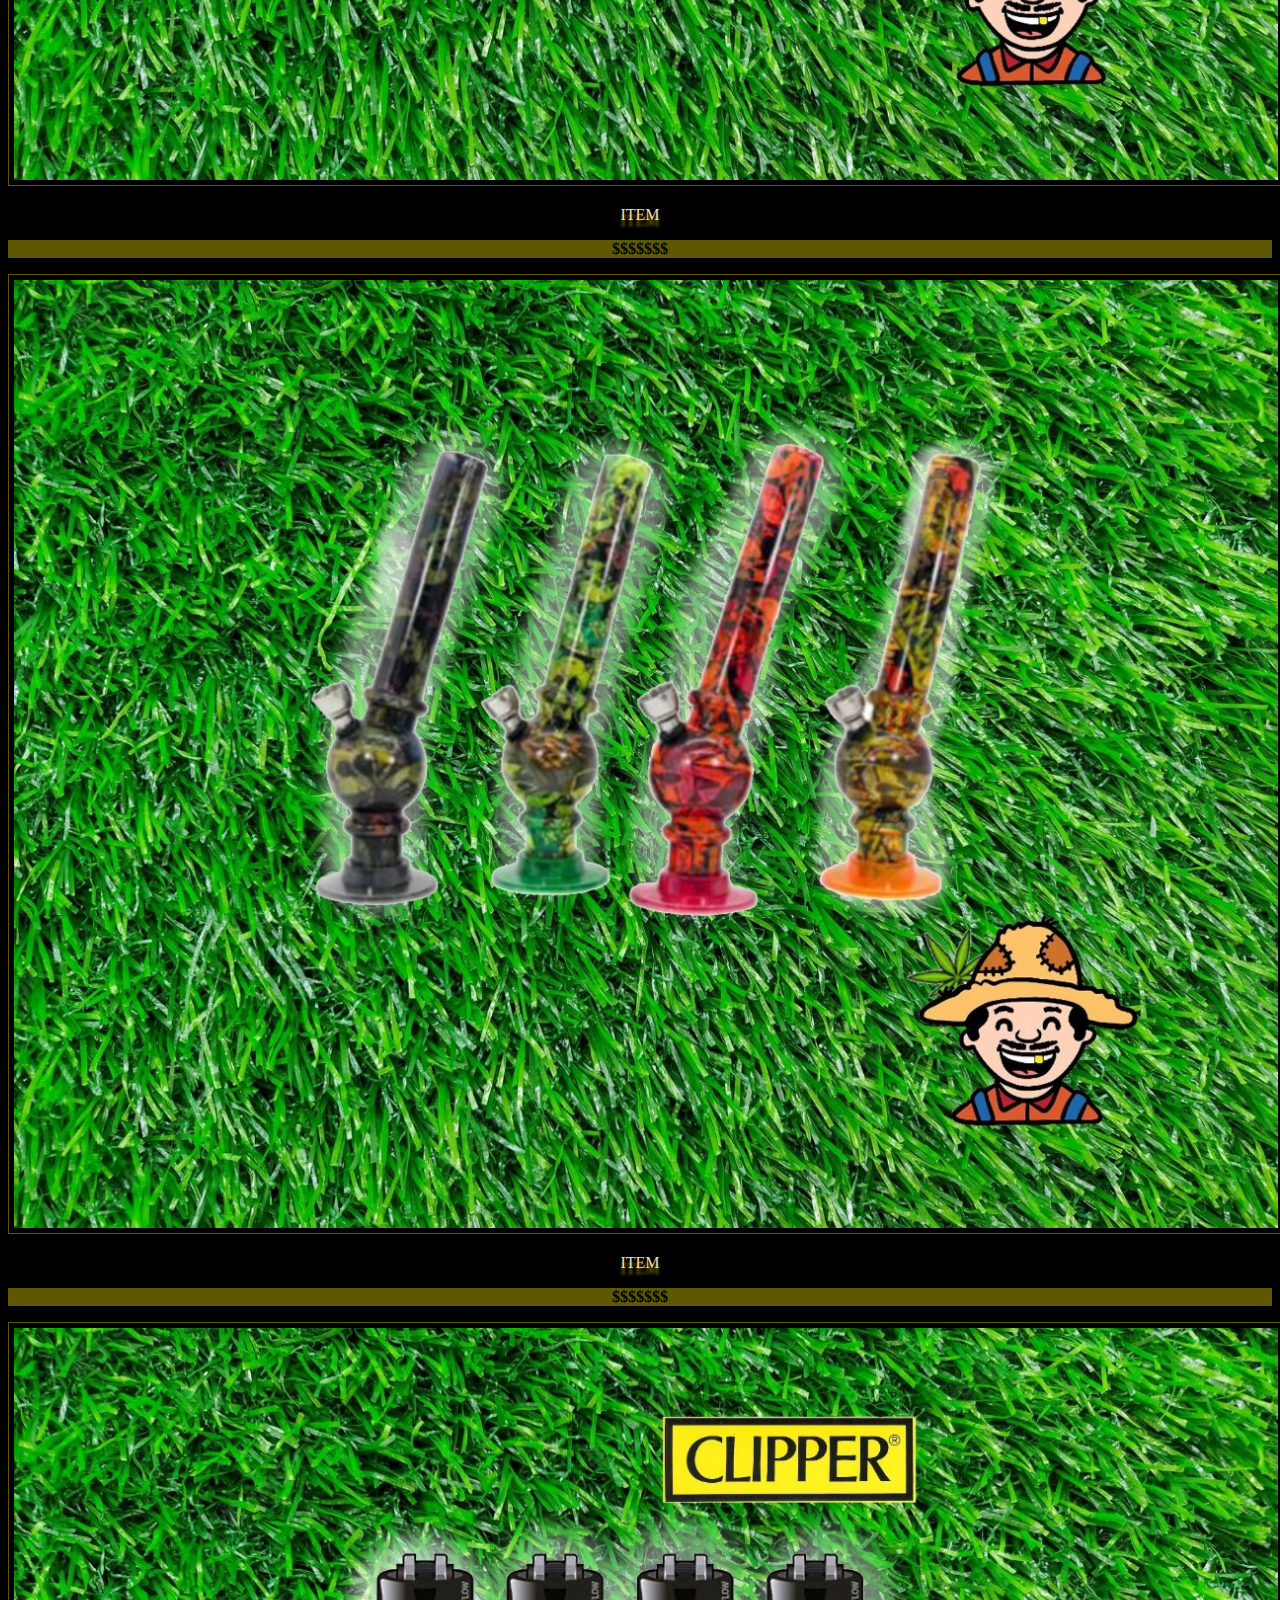
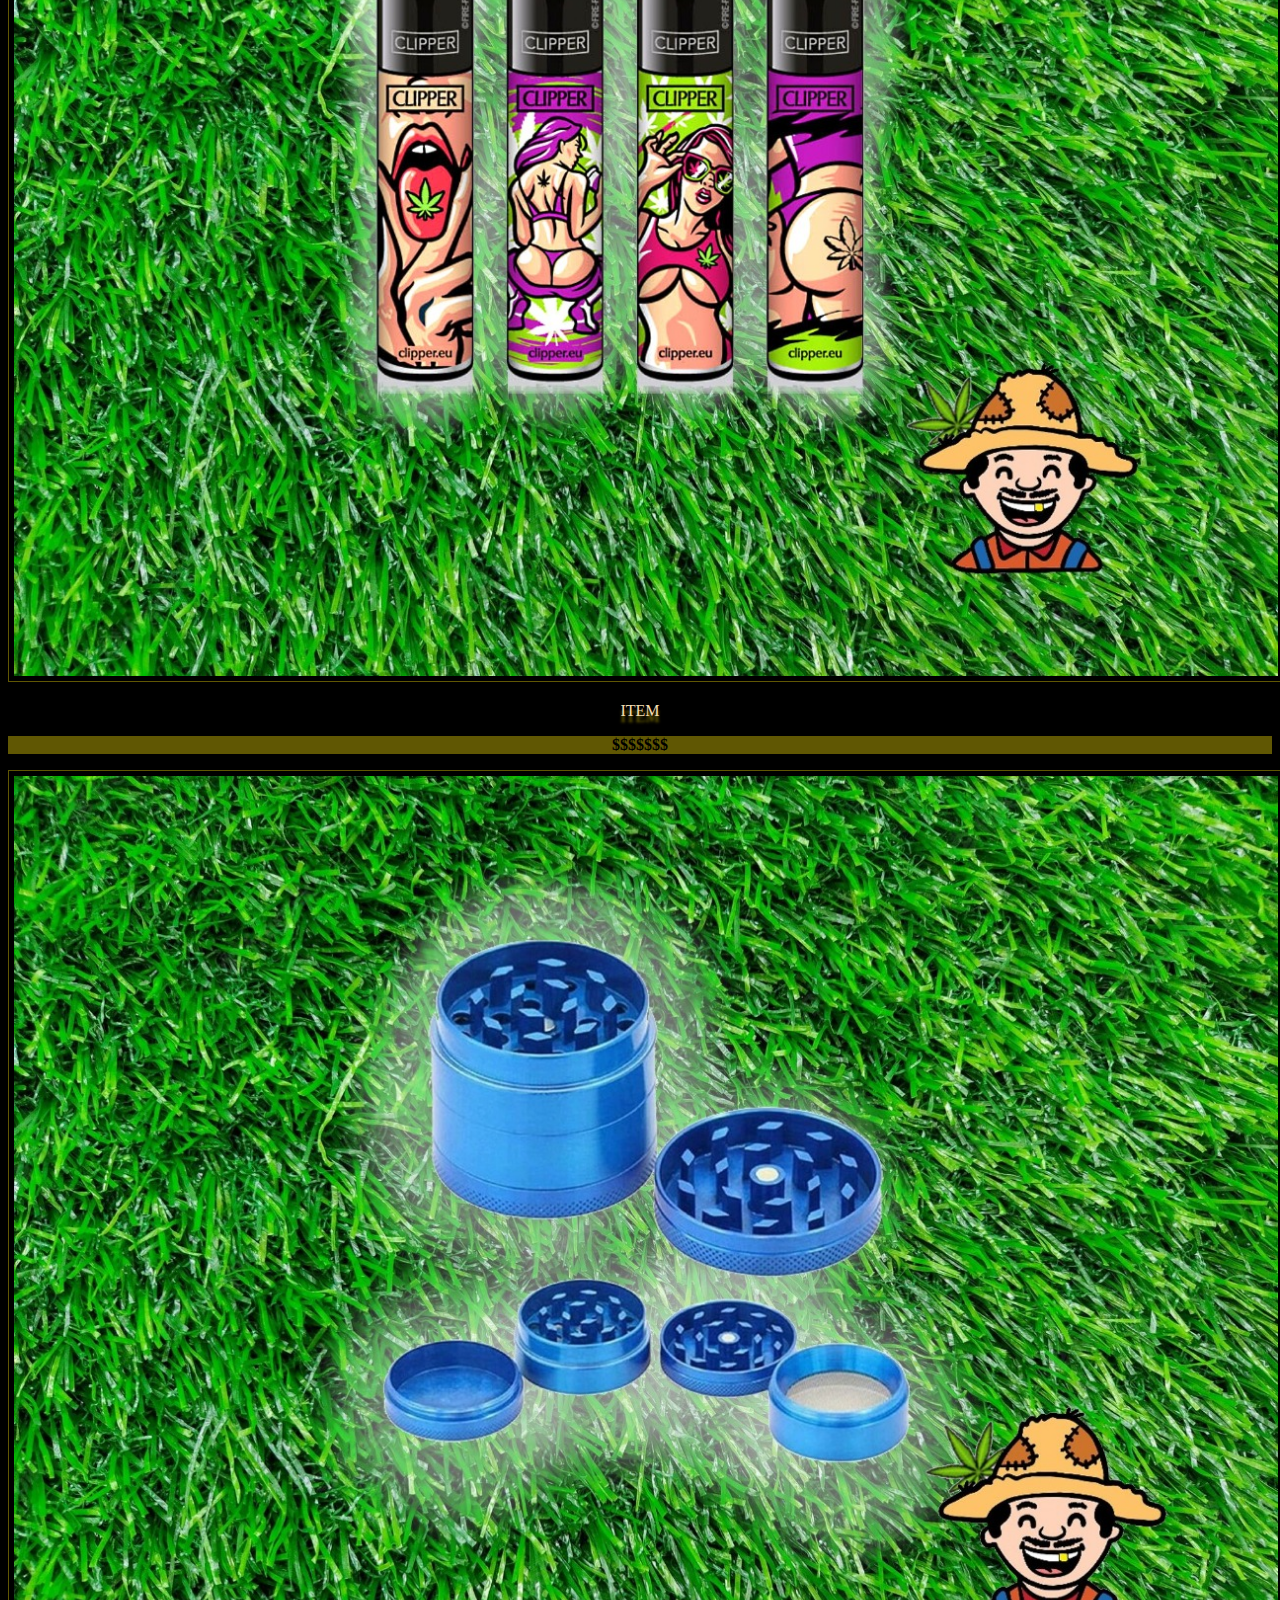
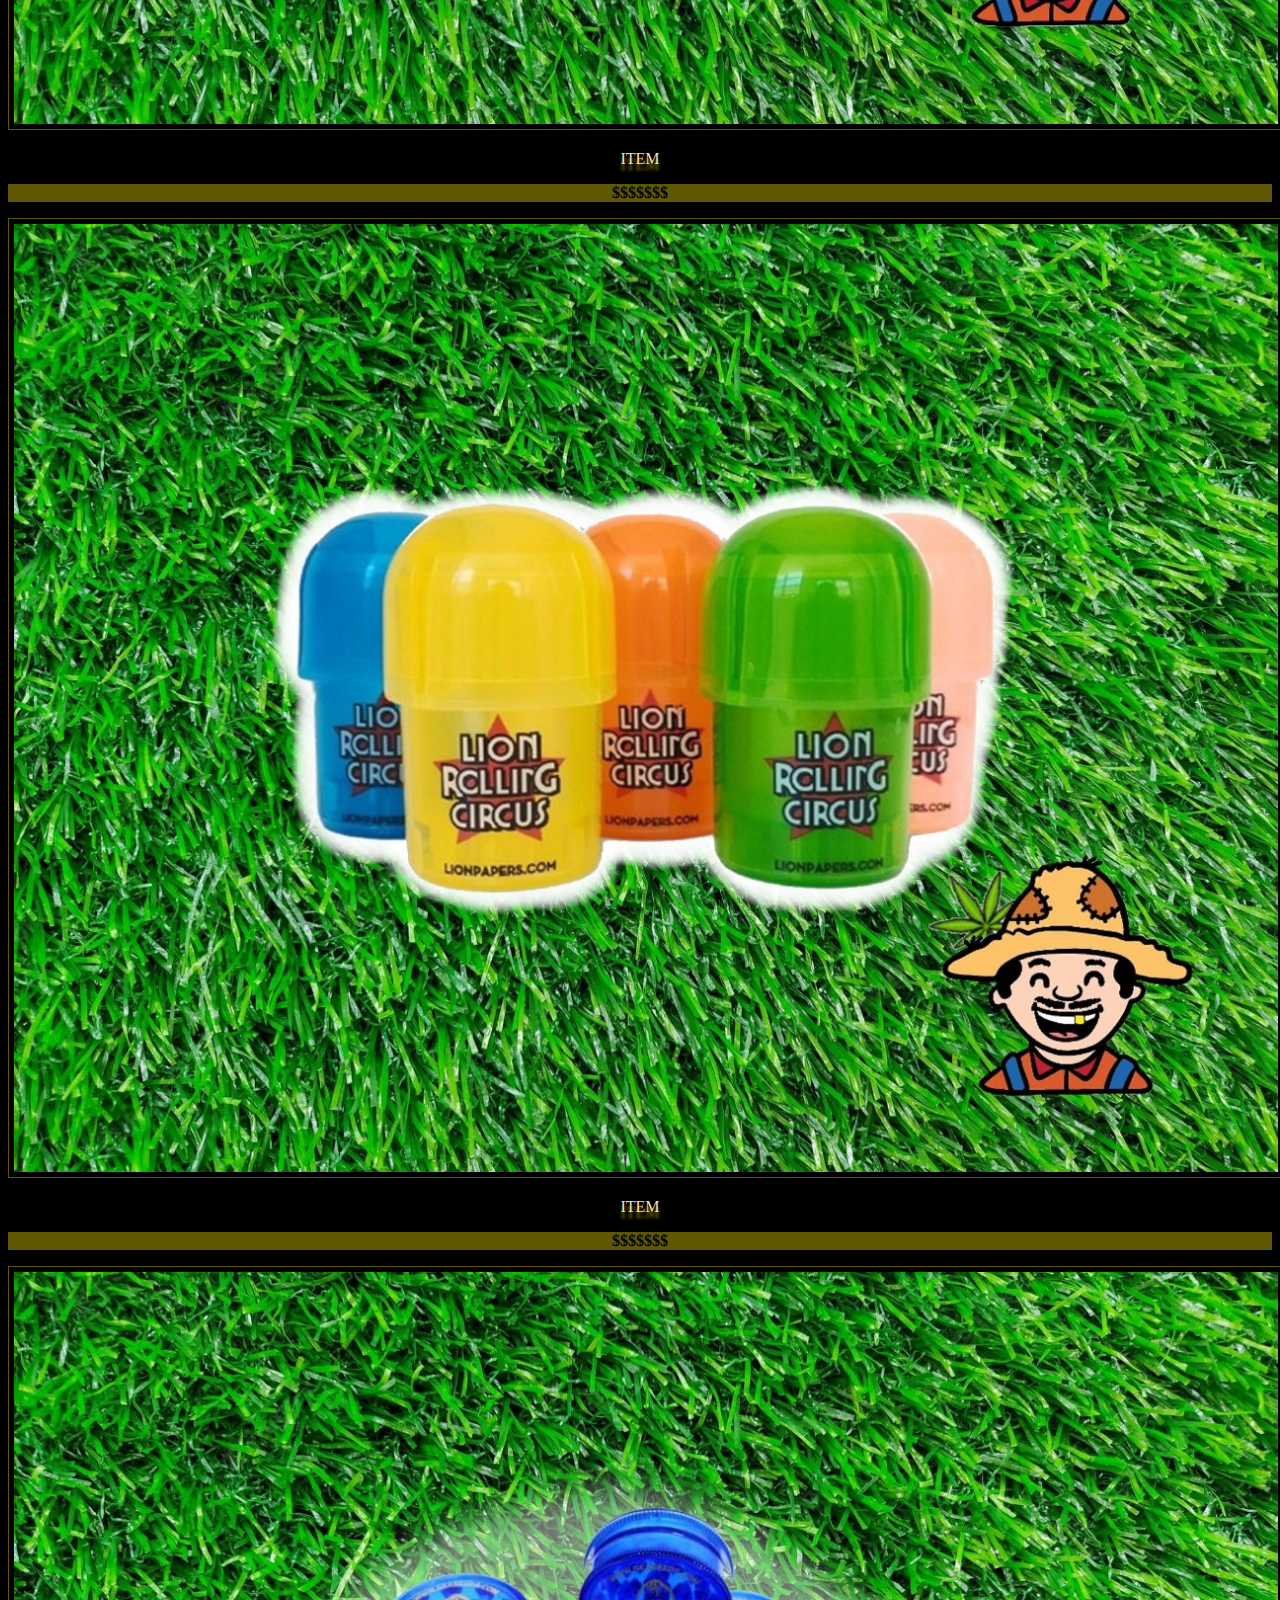
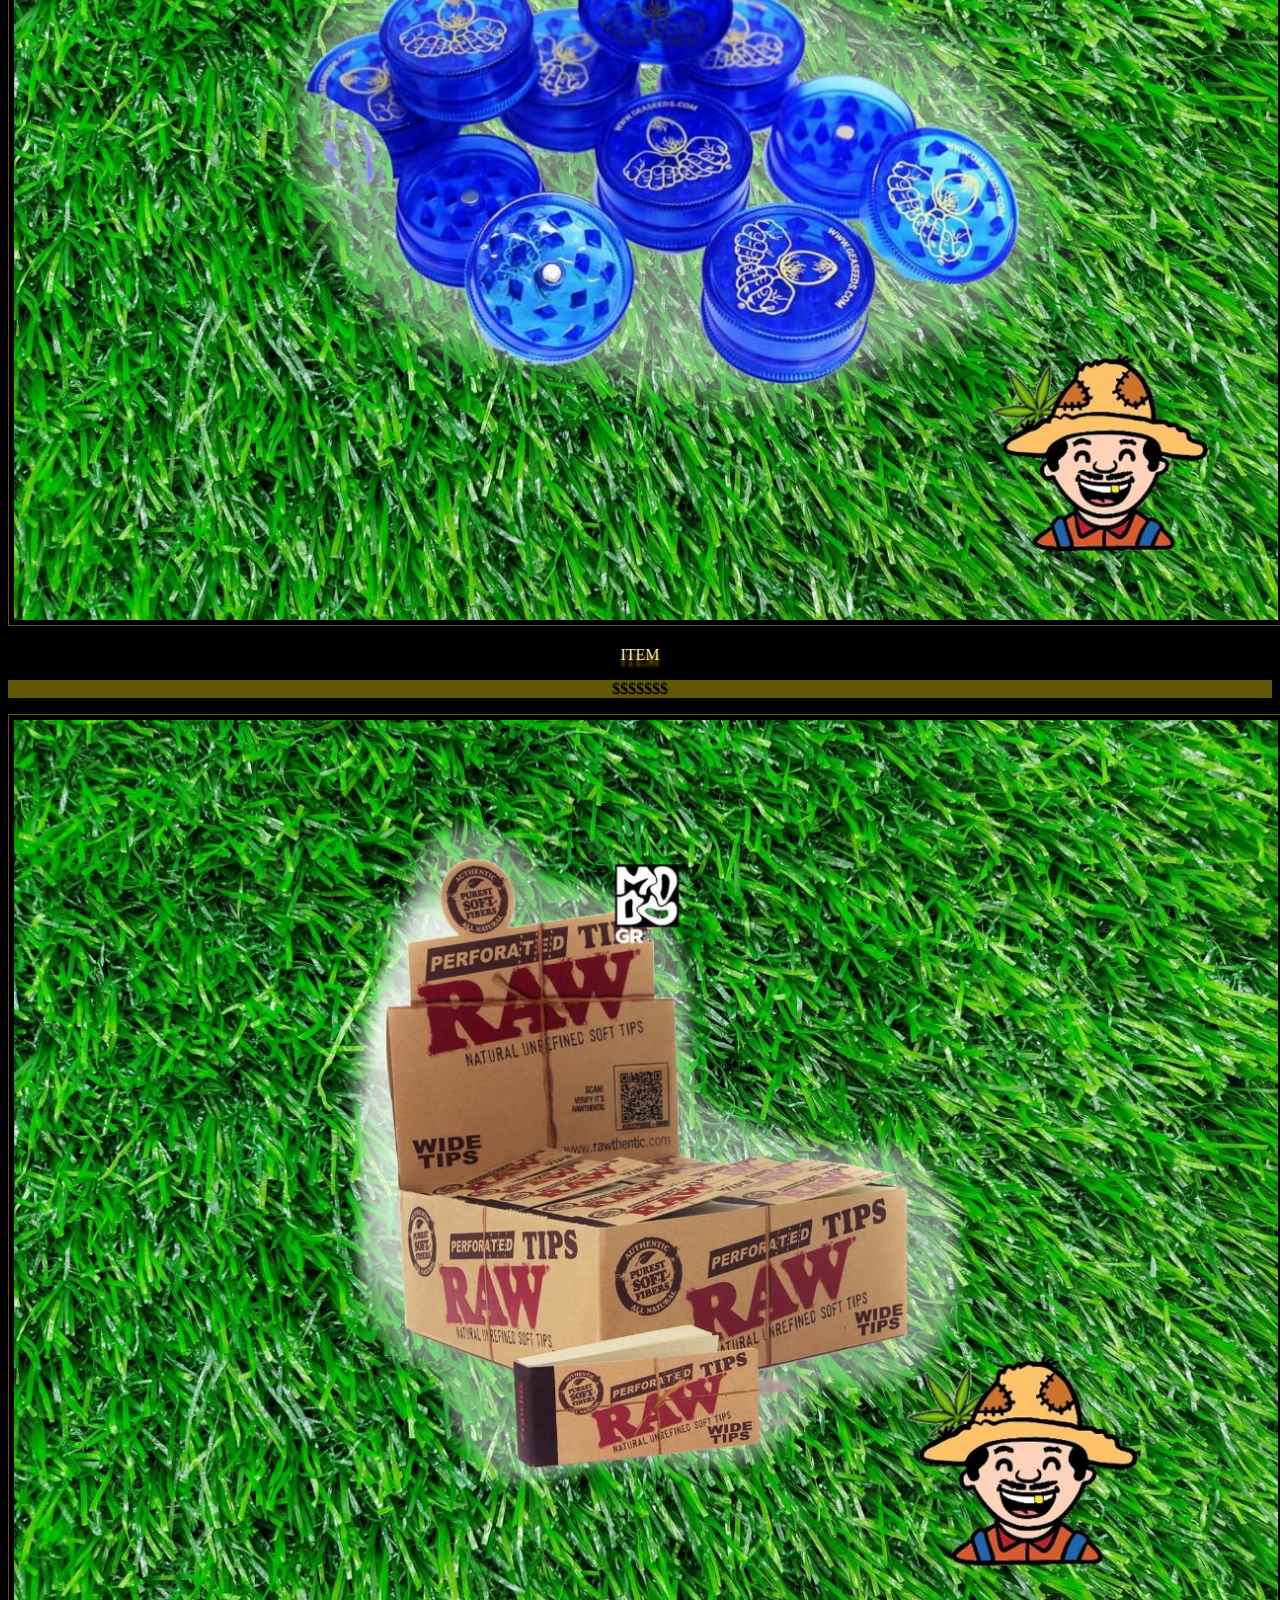
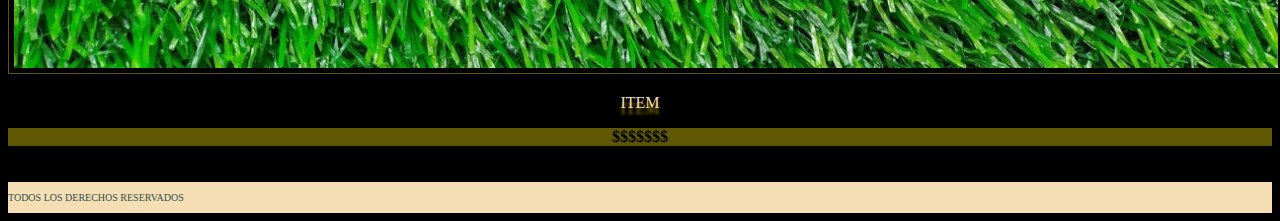
<file: pages/parafernalia.html>
<!DOCTYPE html>
<html lang="en">
<head>
    <meta charset="UTF-8">
    <meta http-equiv="X-UA-Compatible" content="IE=edge">
    <meta name="viewport" content="width=device-width, initial-scale=1.0">
    <link href="https://cdn.jsdelivr.net/npm/bootstrap@5.0.2/dist/css/bootstrap.min.css" rel="stylesheet" integrity="sha384-EVSTQN3/azprG1Anm3QDgpJLIm9Nao0Yz1ztcQTwFspd3yD65VohhpuuCOmLASjC" crossorigin="anonymous">
    <link rel="shortcut icon" href="../img/favicon.ico">
    <link rel="stylesheet" href="../styles/estilos.css">
    <meta name="description" content="Articulos generales de parafernalia e insumos.">
    <title>Parafernalia</title>
</head>
<body>
    <header>
        <nav>
        <ul> 
            <li> 
            <a href="../index.html">INICIO</a> 
            </li>
            <li>
            <a href="contacto.html">CONTACTO</a> 
            </li>
            <li>
            <a href="parafernalia.html">PARAFERNALIA</a> 
            </li>
            <li>
            <a href="cultivo.html">CULTIVO</a> 
            </li>
            <li>
            <a href="envios.html">ENVIOS</a> 
            </li>
        
        </ul>
    
        </nav>
    </header>
        <h1>CultiBetas GrowShop</h1> 
        <h2>Nuestros Productos</h2>
    <section id="parafernalia" class="container">
        <div class="row" >
        <div class="col-xl-3 col-lg-3 col-md-6 col-sm-12" id="producto_parafernalia">
            <img src="../img/BandejaRawCamuflaje.jpeg" alt="BandejaRawCamuflaje">
        <p class="descripcion_parafernalia">ITEM</p> <p id="precio_parafernalia">$$$$$$$</p>
        </div>
        <div class="col-xl-3 col-lg-3 col-md-6 col-sm-12" id="producto_parafernalia">
            <img src="../img/BandejaRawFritas.jpeg" alt="BandejaRawFritas">
        <p class="descripcion_parafernalia">ITEM</p> <p id="precio_parafernalia">$$$$$$$</p>
        </div>
        <div class="col-xl-3 col-lg-3 col-md-6 col-sm-12" id="producto_parafernalia">
            <img src="../img/BandejaRawZombie.jpeg" alt="BandejaRawZombie">
        <p class="descripcion_parafernalia">ITEM</p> <p id="precio_parafernalia">$$$$$$$</p>
        </div>
        <div class="col-xl-3 col-lg-3 col-md-6 col-sm-12" id="producto_parafernalia">
            <img src="../img/BongsChicos.jpeg" alt="BongsChicos">
        <p class="descripcion_parafernalia">ITEM</p> <p id="precio_parafernalia">$$$$$$$</p>
        </div>
        <div class="col-xl-3 col-lg-3 col-md-6 col-sm-12" id="producto_parafernalia">
            <img src="../img/EncededorClipper.jpeg" alt="EncededorClipper">
        <p class="descripcion_parafernalia">ITEM</p><p id="precio_parafernalia">$$$$$$$</p>
        </div>
        <div class="col-xl-3 col-lg-3 col-md-6 col-sm-12" id="producto_parafernalia">
            <img src="../img/PicadorCuatroPartes.jpeg" alt="PicadorCuatroPartes">
        <p class="descripcion_parafernalia">ITEM</p> <p id="precio_parafernalia">$$$$$$$</p>
        </div>
        <div class="col-xl-3 col-lg-3 col-md-6 col-sm-12" id="producto_parafernalia">
            <img src="../img/PicadorLionRolling.jpeg" alt="PicadorLionRolling">
        <p class="descripcion_parafernalia">ITEM</p> <p id="precio_parafernalia">$$$$$$$</p>
        </div>
        <div class="col-xl-3 col-lg-3 col-md-6 col-sm-12" id="producto_parafernalia">
            <img src="../img/PicadorDosPartes.jpeg" alt="PicadorDosPartes">
        <p class="descripcion_parafernalia">ITEM</p> <p id="precio_parafernalia">$$$$$$$</p>
        </div>
        <div class="col-xl-3 col-lg-3 col-md-6 col-sm-12" id="producto_parafernalia">
            <img src="../img/FiltrosRaw.jpeg" alt="FiltrosRaw">
        <p class="descripcion_parafernalia">ITEM</p> <p id="precio_parafernalia">$$$$$$$</p>
        </div>
        
        </div>
    </section>










        <footer>
            <p>TODOS LOS DERECHOS RESERVADOS</p>
        </footer>
    
        <script src="https://cdn.jsdelivr.net/npm/bootstrap@5.0.2/dist/js/bootstrap.bundle.min.js" integrity="sha384-MrcW6ZMFYlzcLA8Nl+NtUVF0sA7MsXsP1UyJoMp4YLEuNSfAP+JcXn/tWtIaxVXM" crossorigin="anonymous"></script>    
</body>
</html>
</file>
<file: styles/estilos.css>
@import url("https://fonts.googleapis.com/css2?family=Lobster+Two:ital@1&family=Rubik+Glitch&display=swap");
@import url("https://fonts.googleapis.com/css2?family=Satisfy&display=swap");
body {
  background: black;
  display: grid;
}

header {
  background-image: url(../img/FondoPasto.jpg);
  background-size: cover;
}

nav {
  display: flex;
  flex-direction: column;
  align-items: center;
}

ul, li, a {
  list-style-type: none;
  text-decoration: none;
  color: white;
  font-size: large;
  font-family: cursive;
  padding: 6px;
  margin-bottom: 10px;
}

a {
  background-color: black;
  border-radius: 50%;
  padding: 10px;
}

h1 {
  text-align: center;
  color: white;
  font-family: "Satisfy", cursive;
  font-weight: bold;
  text-shadow: 5px 5px 10px wheat;
  margin: 20px;
  padding: 30px;
}

h2 {
  font-family: "Lobster Two", cursive;
  text-align: center;
  color: rgb(24, 7, 32);
  background-color: wheat;
}

footer {
  margin-top: 20px;
  background-color: wheat;
  color: darkslategrey;
  font-size: 10px;
}

/* PAGINA DE CONTACTO */
.logos {
  display: grid;
  grid-template-columns: 1fr 1fr;
  grid-template-rows: 1fr 1fr;
  justify-items: center;
  background-image: url(../img/FondoPasto.jpg);
  background-size: cover;
}

.none {
  width: 100px;
  height: 100px;
  margin-left: 30px;
  margin-bottom: 40px;
}

/* animacion de contacto para pc */
.none:hover {
  transform: scale(2);
  transition-property: all;
  transition-duration: 1s;
}

/* PARAFERNALIA */
#parafernalia .col-xl-3 {
  margin: 0 !important;
}

#parafernalia img {
  width: 100%;
}

#parafernalia img:hover {
  border: 15px solid black;
}

#producto_parafernalia img {
  border: 1px solid rgba(177, 160, 6, 0.541);
  padding: 5px;
}

.descripcion_parafernalia {
  text-align: center;
  color: wheat;
  text-shadow: 0px 6px 3px rgba(177, 160, 6, 0.767);
}

#precio_parafernalia {
  background-color: rgba(177, 160, 6, 0.541);
  color: rgb(0, 0, 0);
  font-weight: bold;
  text-align: center;
}

/* CULTIVO */
#cultivo .col-xl-3 {
  margin: 0 !important;
}

#cultivo img {
  width: 100%;
}

#cultivo img:hover {
  border: 5px solid black;
}

#producto_cultivo img {
  border: 1px solid rgba(177, 160, 6, 0.541);
  padding: 5px;
}

.descripcion_cultivo {
  text-align: center;
  color: wheat;
  text-shadow: 0px 6px 3px rgba(177, 160, 6, 0.767);
}

#precio_cultivo {
  background-color: rgba(177, 160, 6, 0.541);
  color: rgb(0, 0, 0);
  font-weight: bold;
  text-align: center;
}

/*  ENVIOS */
.header {
  background-color: wheat;
  border-radius: 5px;
  color: #010102;
  font-size: 27px;
  padding: 10px;
  font-family: "Lobster Two", cursive;
  text-align: center;
}

#divenvio {
  display: grid;
  justify-items: center;
  padding-bottom: 10px;
}

@media (min-width: 768px) {
  nav, ul, li, a {
    display: flex;
    flex-direction: row;
    margin: 5px;
    justify-content: space-around;
  }
  .inicio {
    width: 80vh;
  }
}
@media (min-width: 1024px) {
  .logos {
    margin: 10px;
    padding-bottom: 50px;
  }
  .none {
    margin: 50px;
    padding: 4px;
  }
}/*# sourceMappingURL=estilos.css.map */
</file>
